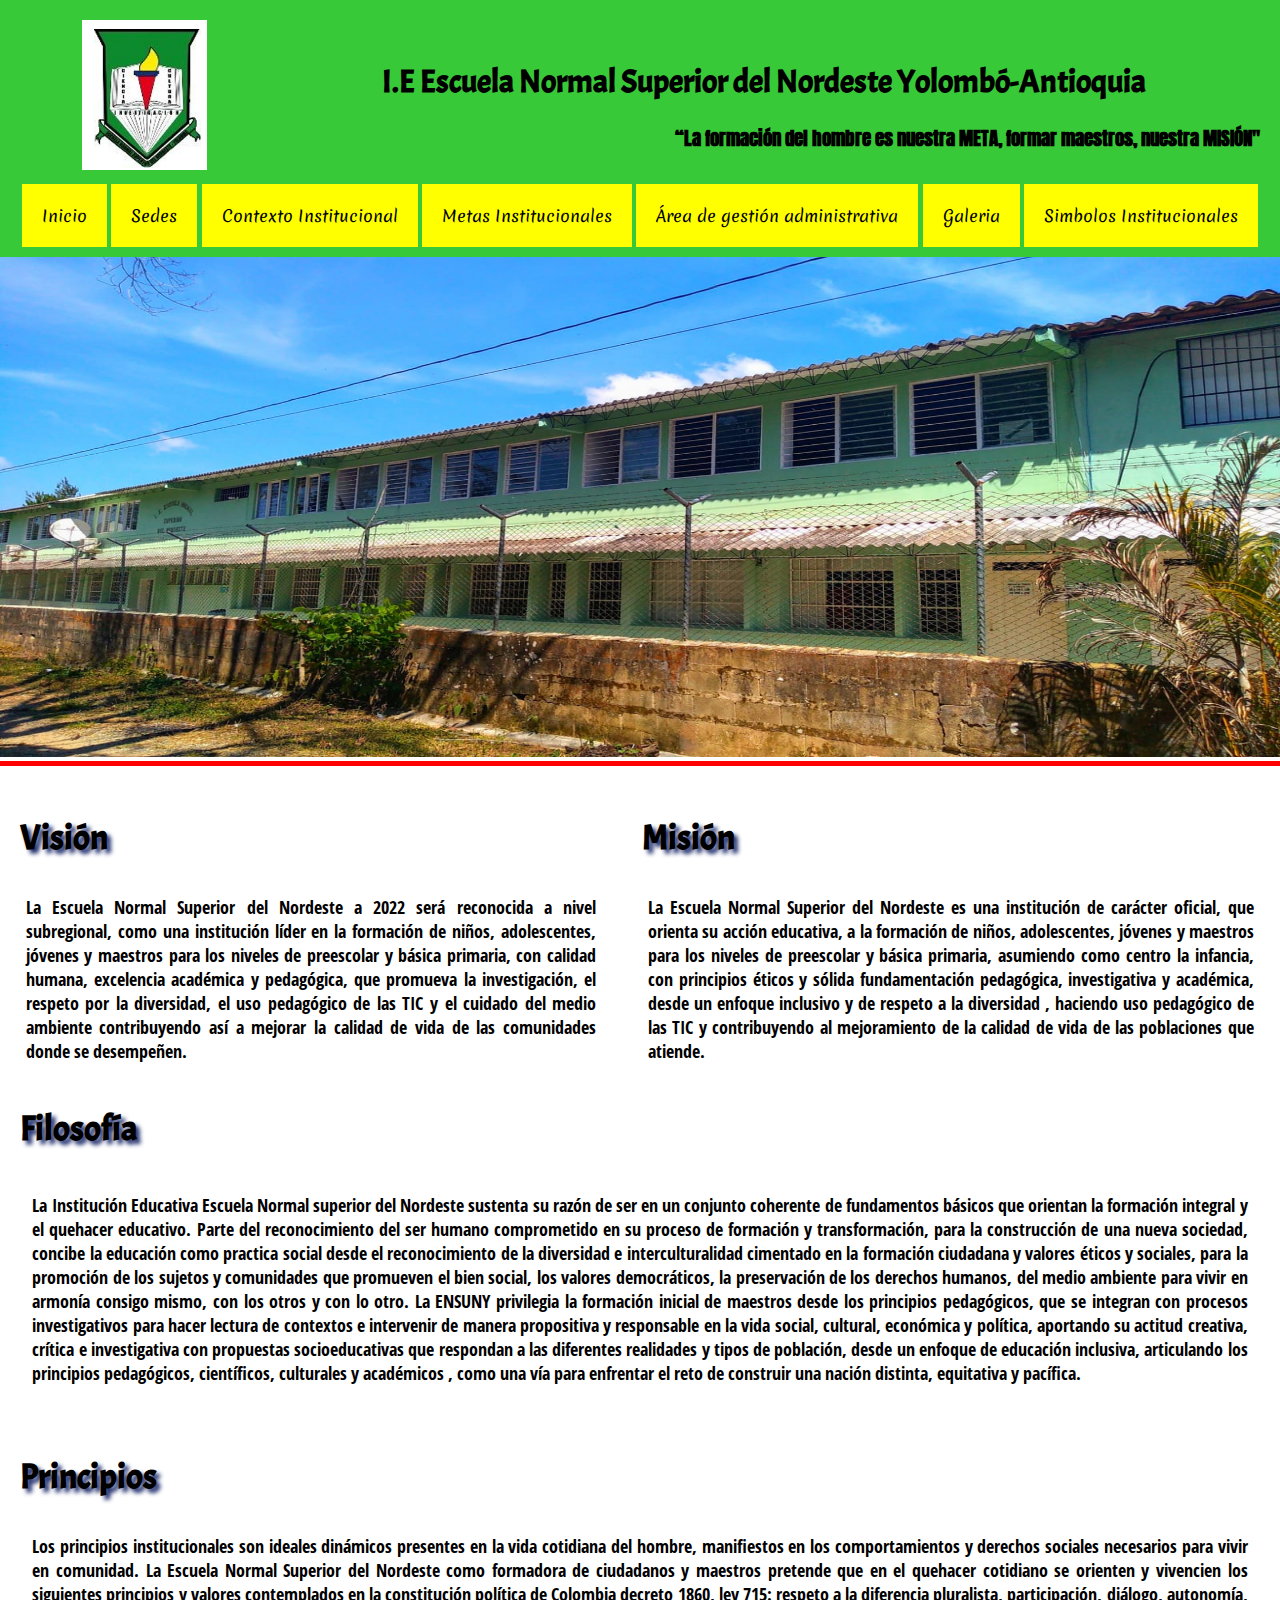
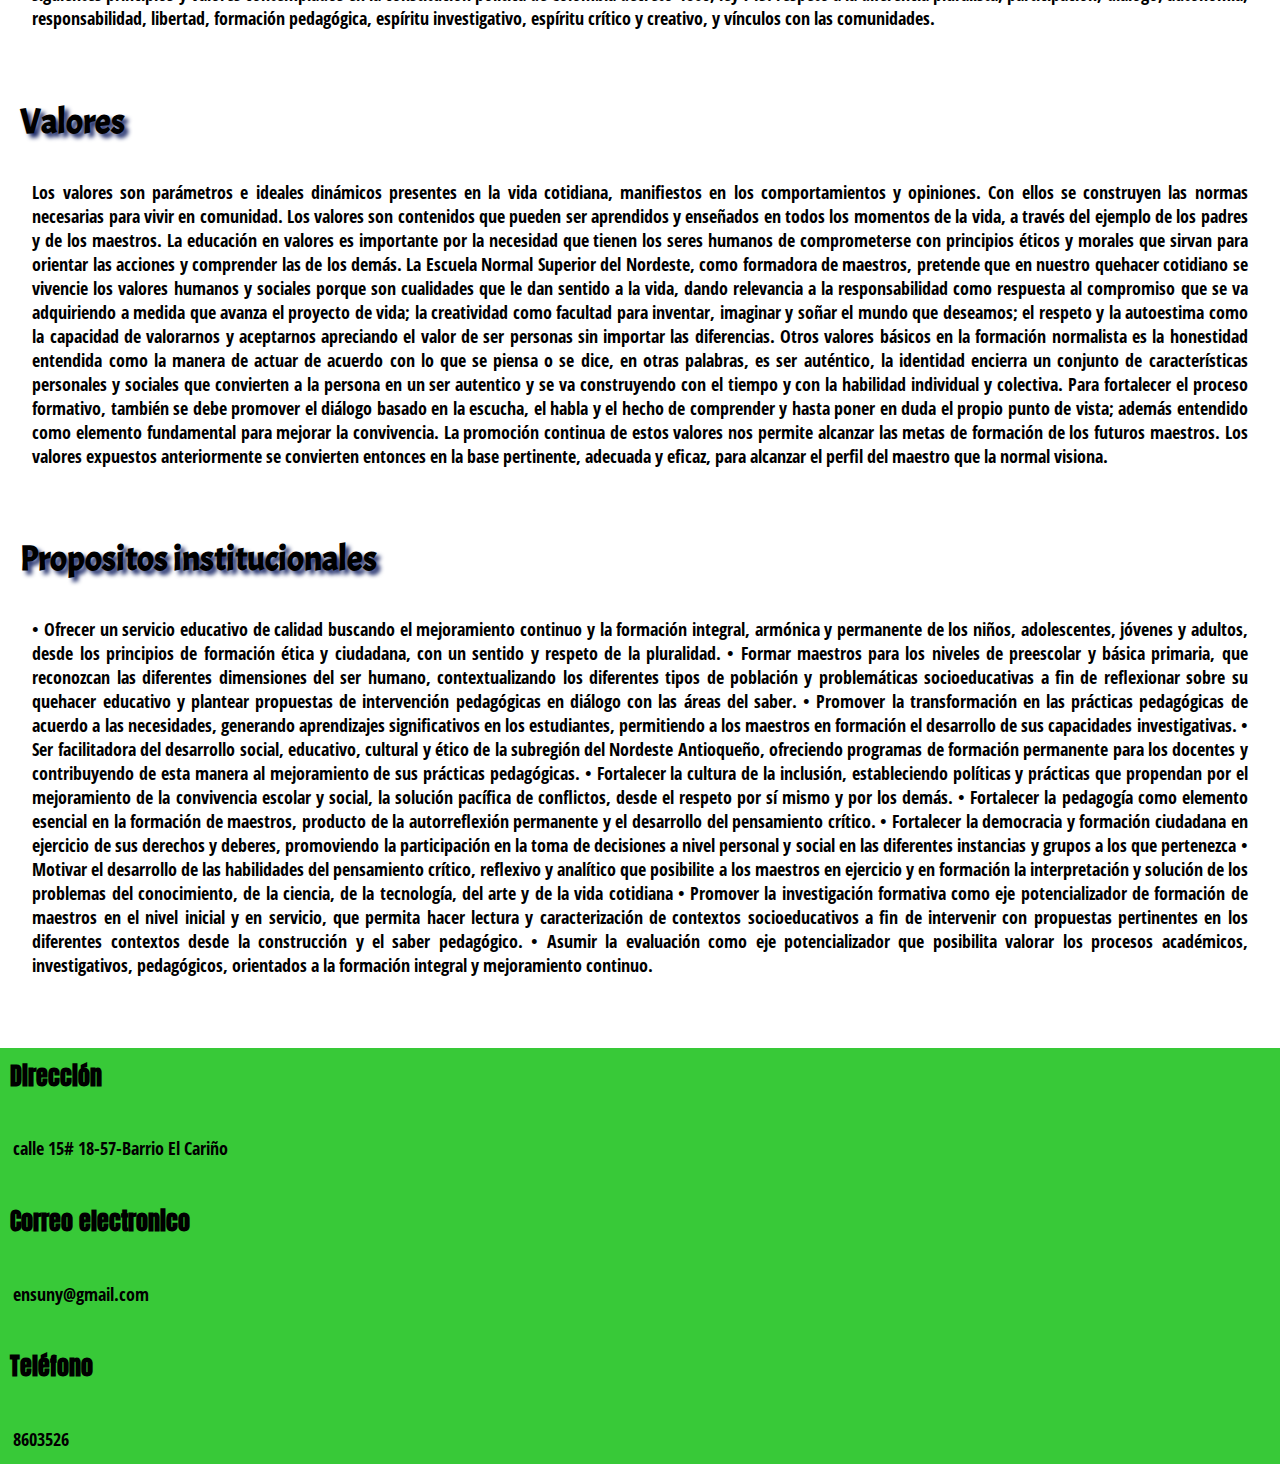
<file: index.html>
<!DOCTYPE html>
<html lang="es">
<head>
    <meta charset="UTF-8">
    <meta http-equiv="X-UA-Compatible" content="IE=edge">
    <meta name="viewport" content="width=device-width, initial-scale=1.0">
    <link rel="stylesheet" type="text/css" href="css/style.css">
    <title>Bienvenidos...</title>
</head>
<body>
    <header>
        <div class="grid-container-header">
            <div class="divLogo">
                <img class="Logo"src="img/Logo ENSUNY.PNG" alt="">
            </div>
            <div class="texto">
                <h1>I.E Escuela Normal Superior del Nordeste Yolombó-Antioquia</h1>
                <h3>“La formación del hombre es nuestra META, formar maestros, nuestra MISIÓN"</h3>
            </div>
        </div>
        <nav class="nav">
            <li>         
                <a class="" href="index.html">Inicio</a>
            </li>
            <li>
                <a class="" href="Sedes.html">Sedes</a>
            </li>
            <li>
                <a class="" href="Contexto institucional.html">Contexto Institucional</a>
            </li>
            <li>
                <a class="" href="Metas institucionales.html">Metas Institucionales</a>
                <ul>
                    <li>
                        <a href="Metas institucionales.html#seccion-academica">Académica</a>
                    </li>
                    <li>
                        <a href="Metas institucionales.html#seccion-directiva">Directiva</a>
                    </li>
                    <li>
                        <a href="Metas institucionales.html#seccion-financiera">Financiera</a>
                    </li>
                    <li>
                        <a href="Metas institucionales.html#seccion-comunidad">Comunidad</a>
                    </li>
                </ul>
            </li>
            <li>
                <a class="" href="Área de gestión administrativa.html">Área de gestión administrativa</a>
            </li>
            <li> 
                <a class="" href="Galeria.html">Galeria</a>
            </li>
            <!-- <li> 
                <a class="" href="Manual de convivencia.html">Manual de convivencia</a>
            </li> -->
            <li>  
                <a class="" href="Simbolos institucionales.html">Simbolos Institucionales</a>
            </li>
            <!-- <li> 
                <a class="" href="Contacto.html">Contacto</a>
            </li> -->
        </nav>
    </header>
    <main>
        <div class="imgensuny">
            <img class="foto" src="img/ENSUNY.jpg" alt="">
        </div>
        <div class="contenedor">
            <div class="hijo">
                <h2 class="titulosmain">Visión</h2>
                <p> La Escuela Normal Superior del Nordeste a 2022 será reconocida a nivel subregional, como una institución líder en la formación de niños, adolescentes, jóvenes   y maestros para los niveles de preescolar y básica primaria, con calidad humana, excelencia académica y pedagógica, que promueva la investigación, el respeto por la diversidad, el uso pedagógico de las TIC y el cuidado del medio ambiente contribuyendo así a mejorar la calidad de vida de las comunidades donde se desempeñen. </p>
            </div>
            <div class="hijo">
                <h2 class="titulosmain" >Misión</h2>
                <p>La Escuela Normal Superior del Nordeste es  una institución de carácter oficial, que orienta su acción educativa, a la formación de niños,  adolescentes, jóvenes y maestros para los niveles de preescolar y básica primaria, asumiendo como centro la infancia,  con  principios éticos y sólida fundamentación pedagógica, investigativa y académica, desde un enfoque inclusivo y de respeto a la diversidad , haciendo  uso pedagógico de las TIC y contribuyendo al mejoramiento de la calidad de vida de las poblaciones que atiende.</p>
            </div>
            
        </div>
        <div class="divTexto">
            <h2 class="titulosmain">Filosofía</h2> 
            <p>La Institución Educativa Escuela Normal superior del Nordeste sustenta su razón de ser en un conjunto coherente de fundamentos básicos que orientan la formación integral y el quehacer educativo.
                Parte del reconocimiento del ser humano comprometido en su proceso de formación y  transformación, para la construcción de una nueva sociedad, concibe la educación como practica social desde el reconocimiento de la diversidad e interculturalidad  cimentado en la formación ciudadana y valores éticos y sociales, para la promoción de  los sujetos y comunidades que promueven el bien social,  los valores democráticos, la preservación de los derechos humanos, del medio ambiente para vivir en armonía consigo mismo, con los otros y con lo otro.
                La ENSUNY privilegia la formación inicial de maestros desde los principios pedagógicos, que se integran con procesos investigativos para hacer lectura de contextos e intervenir de manera propositiva  y responsable en la vida social, cultural, económica y política, aportando su actitud creativa, crítica e investigativa con propuestas socioeducativas que respondan a las diferentes realidades y tipos de población, desde un enfoque de educación inclusiva, articulando  los principios pedagógicos, científicos, culturales y académicos , como una vía para enfrentar el reto de construir una nación distinta, equitativa y pacífica.
            </p>
        </div>
        <div class="divTexto">
            <h1 class="titulosmain"> Principios</h1>
            <p> Los principios institucionales son ideales dinámicos presentes en la vida cotidiana del hombre, manifiestos en los comportamientos y derechos sociales necesarios para vivir en comunidad.
                La Escuela Normal Superior del Nordeste como formadora de ciudadanos y maestros pretende que en el quehacer cotidiano se orienten y vivencien los siguientes principios y valores contemplados en la constitución política de Colombia decreto 1860, ley 715: respeto a la diferencia pluralista, participación, diálogo, autonomía, responsabilidad, libertad, formación pedagógica, espíritu investigativo, espíritu crítico y creativo, y vínculos con las comunidades. 
            </p>
        </div>
           <!-- <h2 class="subtitulosmain">Respecto a la diversidad</h2>
           <h2 class="subtitulosmain">Participación</h2>
           <h2 class="subtitulosmain">El diálogo </h2>
           <h2 class="subtitulosmain">La autonomía</h2>
           <h2 class="subtitulosmain">Responsabilidad </h2>
           <h2 class="subtitulosmain">Libertad </h2>
           <h2 class="subtitulosmain">La educabilidad </h2>
           <h2 class="subtitulosmain">La enseñabilidad </h2>
           <h2 class="subtitulosmain">La pedagogía</h2>
           <h2 class="subtitulosmain">Los contextos. </h2> -->
        <div class="divTexto">
           <h1 class="titulosmain">Valores</h1>
            <p>Los valores son parámetros e ideales dinámicos presentes en la vida cotidiana, manifiestos en los comportamientos y opiniones. Con ellos se construyen las normas necesarias para vivir en comunidad. Los valores son contenidos que pueden ser aprendidos y enseñados en todos los momentos de la vida, a través del ejemplo de los padres y de los maestros.
            La educación en valores es importante por la necesidad que tienen los seres humanos de comprometerse con principios éticos y morales  que sirvan para orientar las acciones y comprender las de los demás. La Escuela Normal Superior del Nordeste, como formadora de maestros, pretende que en nuestro quehacer cotidiano se vivencie los valores humanos y sociales porque son cualidades que le dan sentido a la vida, dando  relevancia a la responsabilidad como respuesta al compromiso que se va adquiriendo a medida que avanza el proyecto de vida; la creatividad  como facultad para inventar, imaginar y soñar el mundo que deseamos; el respeto y la autoestima como la capacidad de valorarnos y aceptarnos apreciando el valor de ser personas sin importar las diferencias. 
            Otros valores básicos en la formación normalista es la honestidad entendida como la manera de actuar de acuerdo con lo que se piensa o se dice, en otras palabras, es ser auténtico, la identidad encierra un conjunto de características personales y sociales que convierten a la persona en un ser autentico y se va construyendo con el tiempo y con la habilidad individual y colectiva.
            Para fortalecer el proceso formativo, también se debe promover el diálogo basado en la escucha, el habla y el hecho de comprender y hasta poner en duda el propio punto de vista; además entendido como elemento fundamental para mejorar la convivencia.
            La promoción continua de estos valores nos permite alcanzar las metas de formación de los futuros maestros. Los valores expuestos anteriormente se convierten entonces en la base pertinente, adecuada y eficaz, para alcanzar el perfil del maestro que la normal visiona.
            </p>
        </div>
        <div class="divTexto">
            <h1 class="titulosmain">Propositos institucionales</h1>
            <p>
                  •	Ofrecer un servicio educativo de calidad buscando el mejoramiento continuo y la formación integral, armónica y permanente de los niños, adolescentes, jóvenes y adultos, desde los principios de formación ética y ciudadana, con un sentido y respeto de la pluralidad.
                  •	 Formar maestros para los niveles de preescolar y básica primaria, que reconozcan las diferentes dimensiones del ser humano, contextualizando los diferentes tipos de población y problemáticas socioeducativas a fin de reflexionar sobre su quehacer educativo y plantear propuestas de intervención pedagógicas en diálogo con las áreas del saber.
                  •	Promover la transformación en las prácticas pedagógicas de acuerdo a las necesidades, generando aprendizajes significativos en los estudiantes, permitiendo a los maestros en formación el desarrollo de sus capacidades investigativas.
                  •	Ser facilitadora del desarrollo social, educativo, cultural y ético de la subregión del Nordeste Antioqueño, ofreciendo programas de formación permanente para los docentes y contribuyendo de esta manera al mejoramiento de sus prácticas pedagógicas.  
                  •	Fortalecer la cultura de la inclusión, estableciendo políticas y prácticas que propendan por el mejoramiento de la convivencia escolar y social, la solución pacífica de conflictos, desde el respeto por sí mismo y por los demás.
                  •	Fortalecer la pedagogía como elemento esencial en la formación de maestros, producto de la autorreflexión permanente y el desarrollo del pensamiento crítico.
                  •	Fortalecer la democracia y formación ciudadana en ejercicio de sus derechos y deberes, promoviendo la participación en la toma de decisiones a nivel   personal y social en las diferentes instancias y grupos a los que pertenezca
                  •	Motivar el desarrollo de las habilidades del pensamiento crítico, reflexivo y analítico que posibilite a los maestros en ejercicio y en formación la interpretación y solución de los problemas del conocimiento, de la ciencia, de la tecnología, del arte y de la vida cotidiana 
                  •	Promover la investigación formativa como eje potencializador de formación de maestros en el nivel inicial y en servicio, que permita hacer lectura y caracterización de contextos socioeducativos a fin de intervenir con propuestas pertinentes en los diferentes contextos desde la construcción y el saber pedagógico.
                  •	Asumir la evaluación como eje potencializador que posibilita valorar los procesos académicos, investigativos, pedagógicos, orientados a la formación integral y mejoramiento continuo.
            </p>
        </div>
    </main>
    <footer>
        <div class="footer">
        <h2 class="h2footer">Dirección</h2>
          <p class="pfooter" >calle 15# 18-57-Barrio El Cariño </p>  
        <h2 class="h2footer">Correo electronico</h2>
          <p class="pfooter">ensuny@gmail.com</p>
        <h2 class="h2footer">Teléfono</h2>
          <p class="pfooter">8603526</p>
        </div>
       
    </footer>


</body>
</html>
</file>
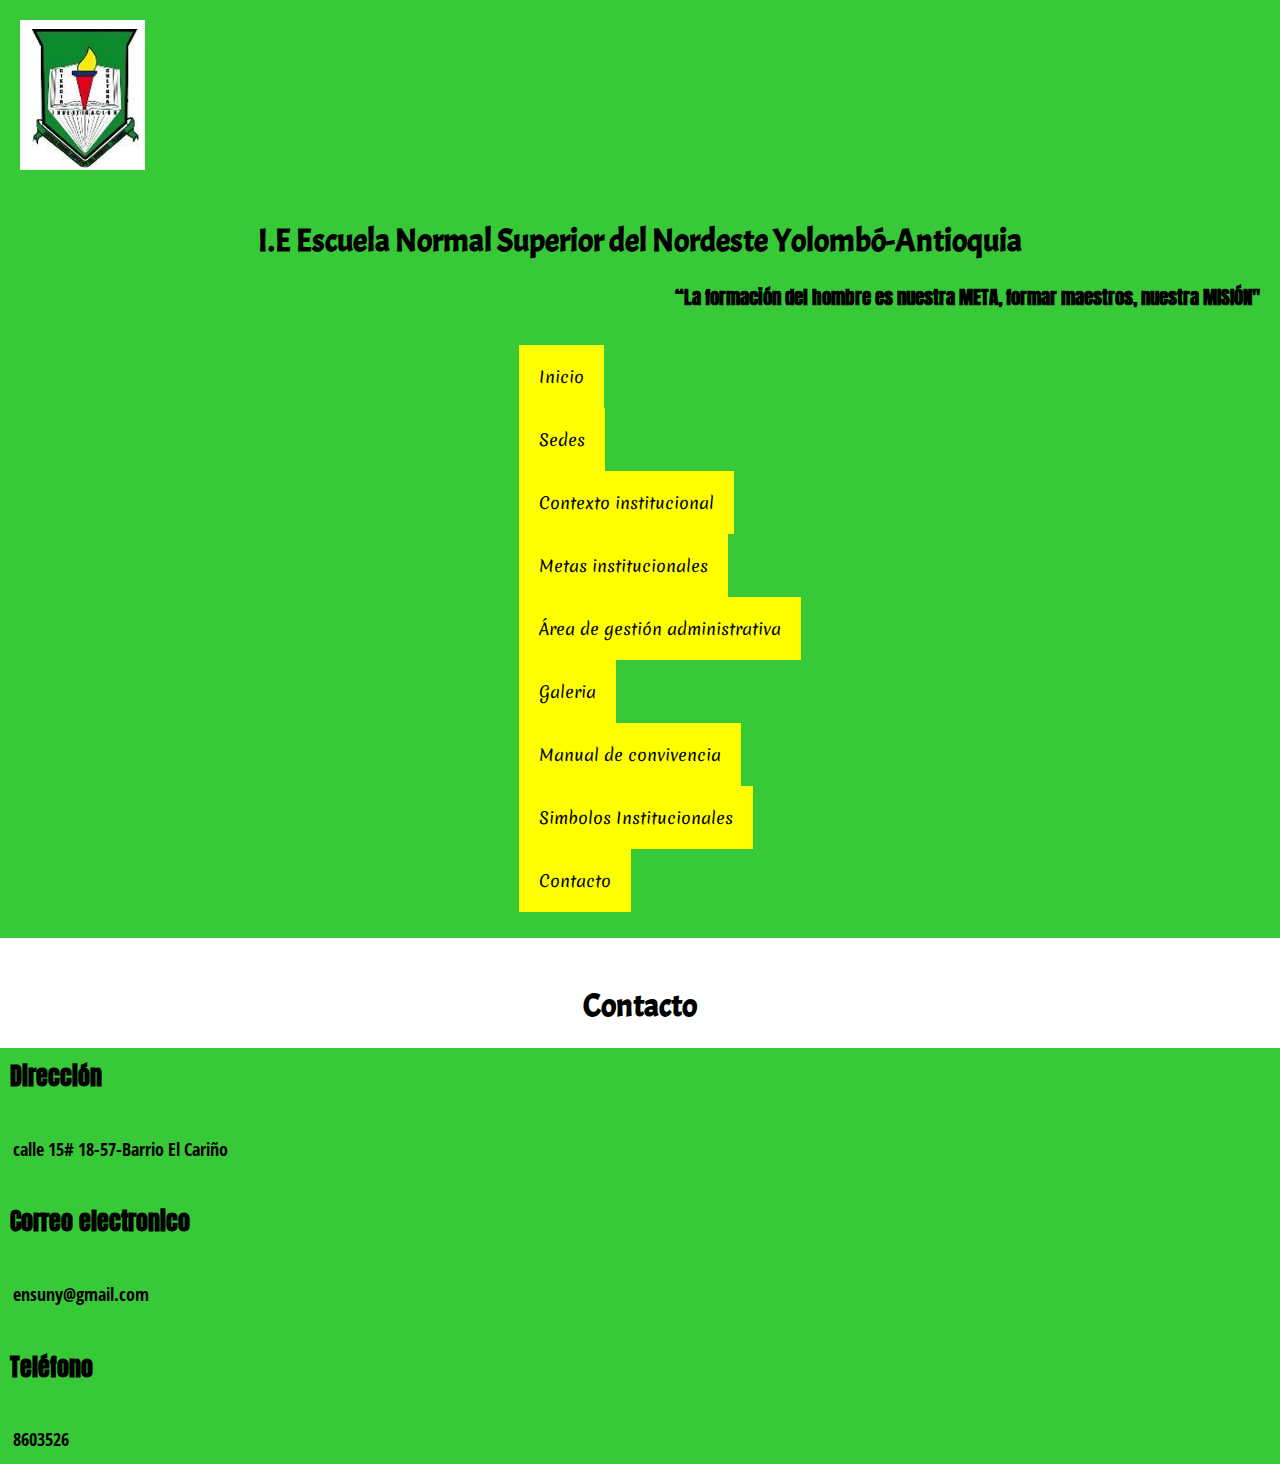
<file: Contacto.html>
<!DOCTYPE html>
<html lang="es">
<head>
    <meta charset="UTF-8">
    <meta http-equiv="X-UA-Compatible" content="IE=edge">
    <meta name="viewport" content="width=device-width, initial-scale=1.0">
    <link rel="stylesheet" type="text/css" href="css/style.css">
    <title>Reto 2</title>
</head>
<body>
    <header>
        <div class="divLogo">
            <img class="Logo"src="img/Logo ENSUNY.PNG" alt="">
        </div>
        <div class="texto">
            <h1>I.E Escuela Normal Superior del Nordeste Yolombó-Antioquia</h1>
            <h3>“La formación del hombre es nuestra META, formar maestros, nuestra MISIÓN"</h3>
        </div>
        <nav class="nav">
            <ul>   
                <li>         
                    <a class="" href="index.html">Inicio</a>
                </li>
                <li>
                    <a class="" href="Sedes.html">Sedes</a>
                </li>
                <li>
                    <a class="" href="Contexto institucional.html">Contexto institucional</a>
                </li>
                <li>
                    <a class="" href="Metas institucionales.html">Metas institucionales</a>
                </li>
                <li>
                    <a class="" href="Área de gestión administrativa.html">Área de gestión administrativa</a>
                </li>
                <li> 
                    <a class="" href="Galeria.html">Galeria</a>
                </li>
                <li> 
                    <a class="" href="Manual de convivencia.html">Manual de convivencia</a>
                </li>
                <li>  
                    <a class="" href="Simbolos institucionales.html">Simbolos Institucionales</a>
                </li>
                <li> 
                    <a class="" href="Contacto.html">Contacto</a>
            </ul>
        </nav>
    </header>
    <main>
        <h1> Contacto</h1>
    </main>
    <footer>
        <div class="footer">
        <h2 class="h2footer">Dirección</h2>
          <p class="pfooter" >calle 15# 18-57-Barrio El Cariño </p>  
        <h2 class="h2footer">Correo electronico</h2>
          <p class="pfooter">ensuny@gmail.com</p>
        <h2 class="h2footer">Teléfono</h2>
          <p class="pfooter">8603526</p>
        </div>
       
    </footer>


</body>
</html>
</file>
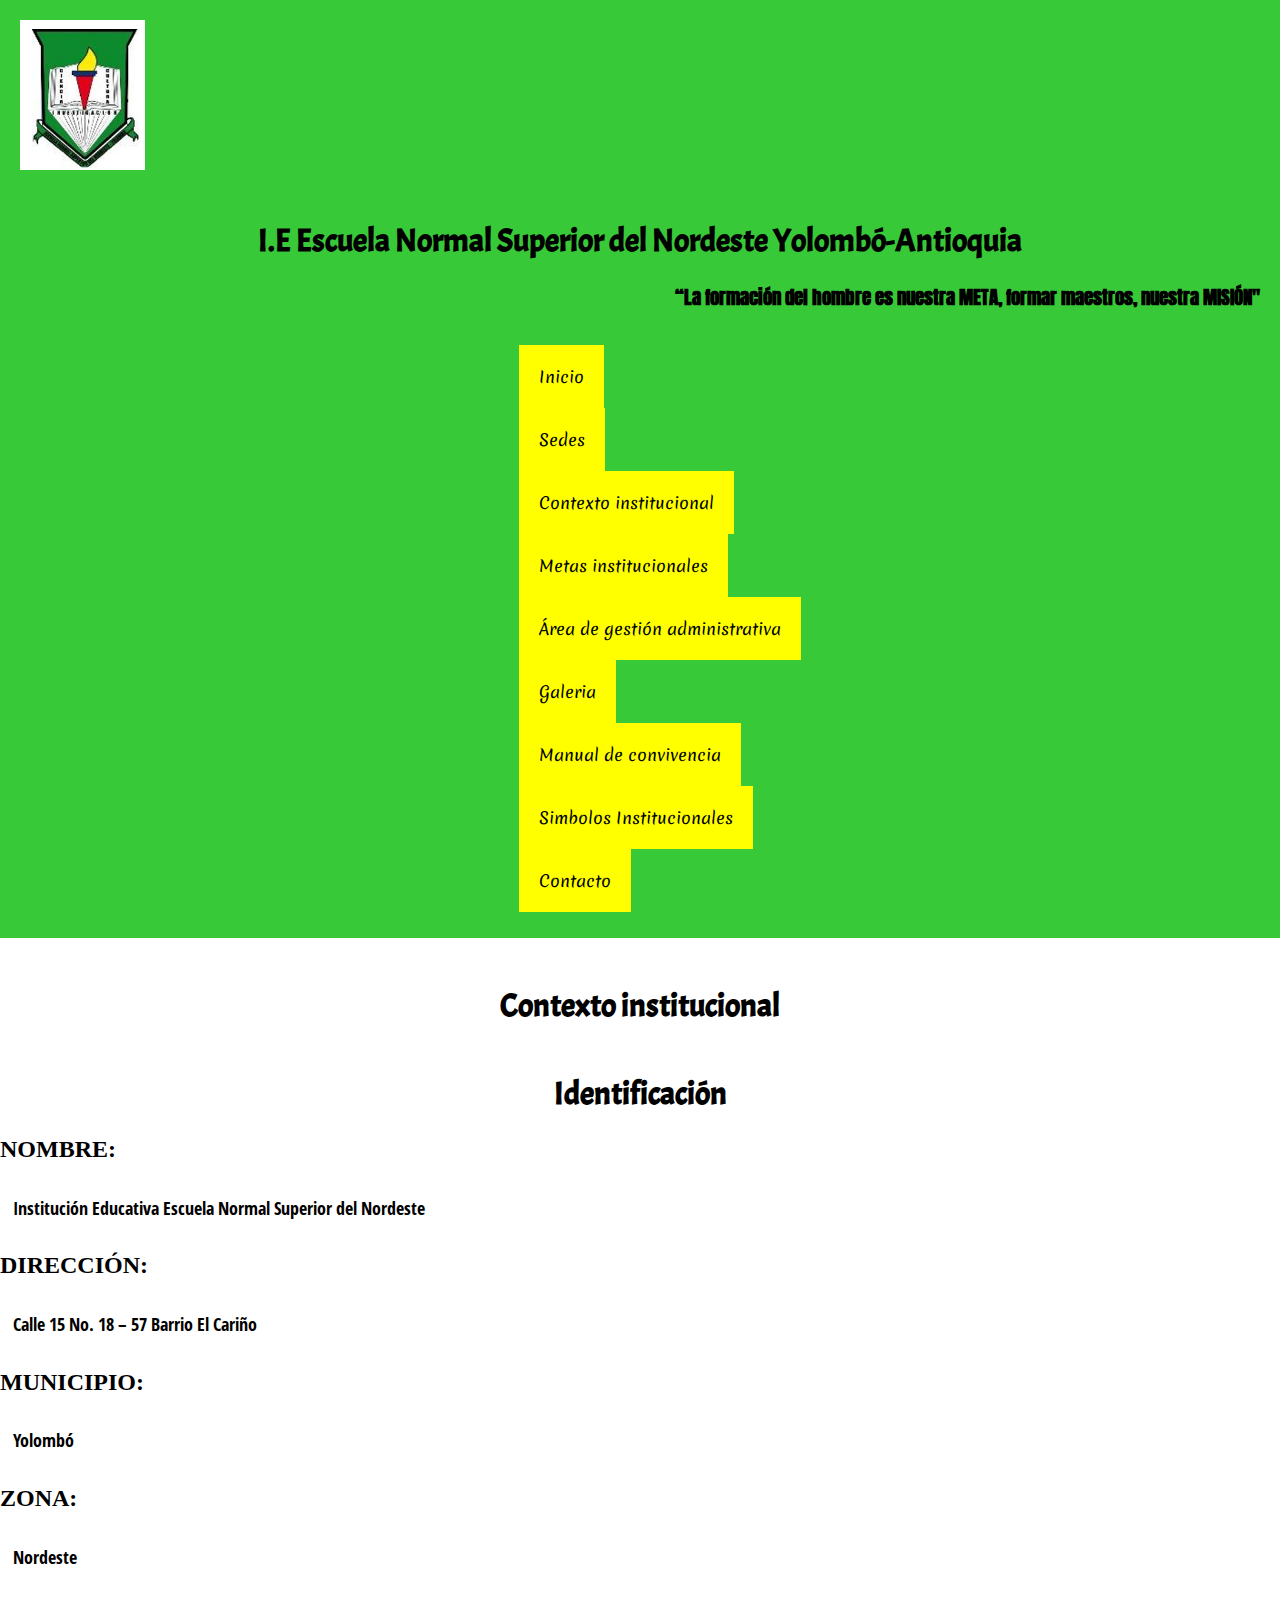
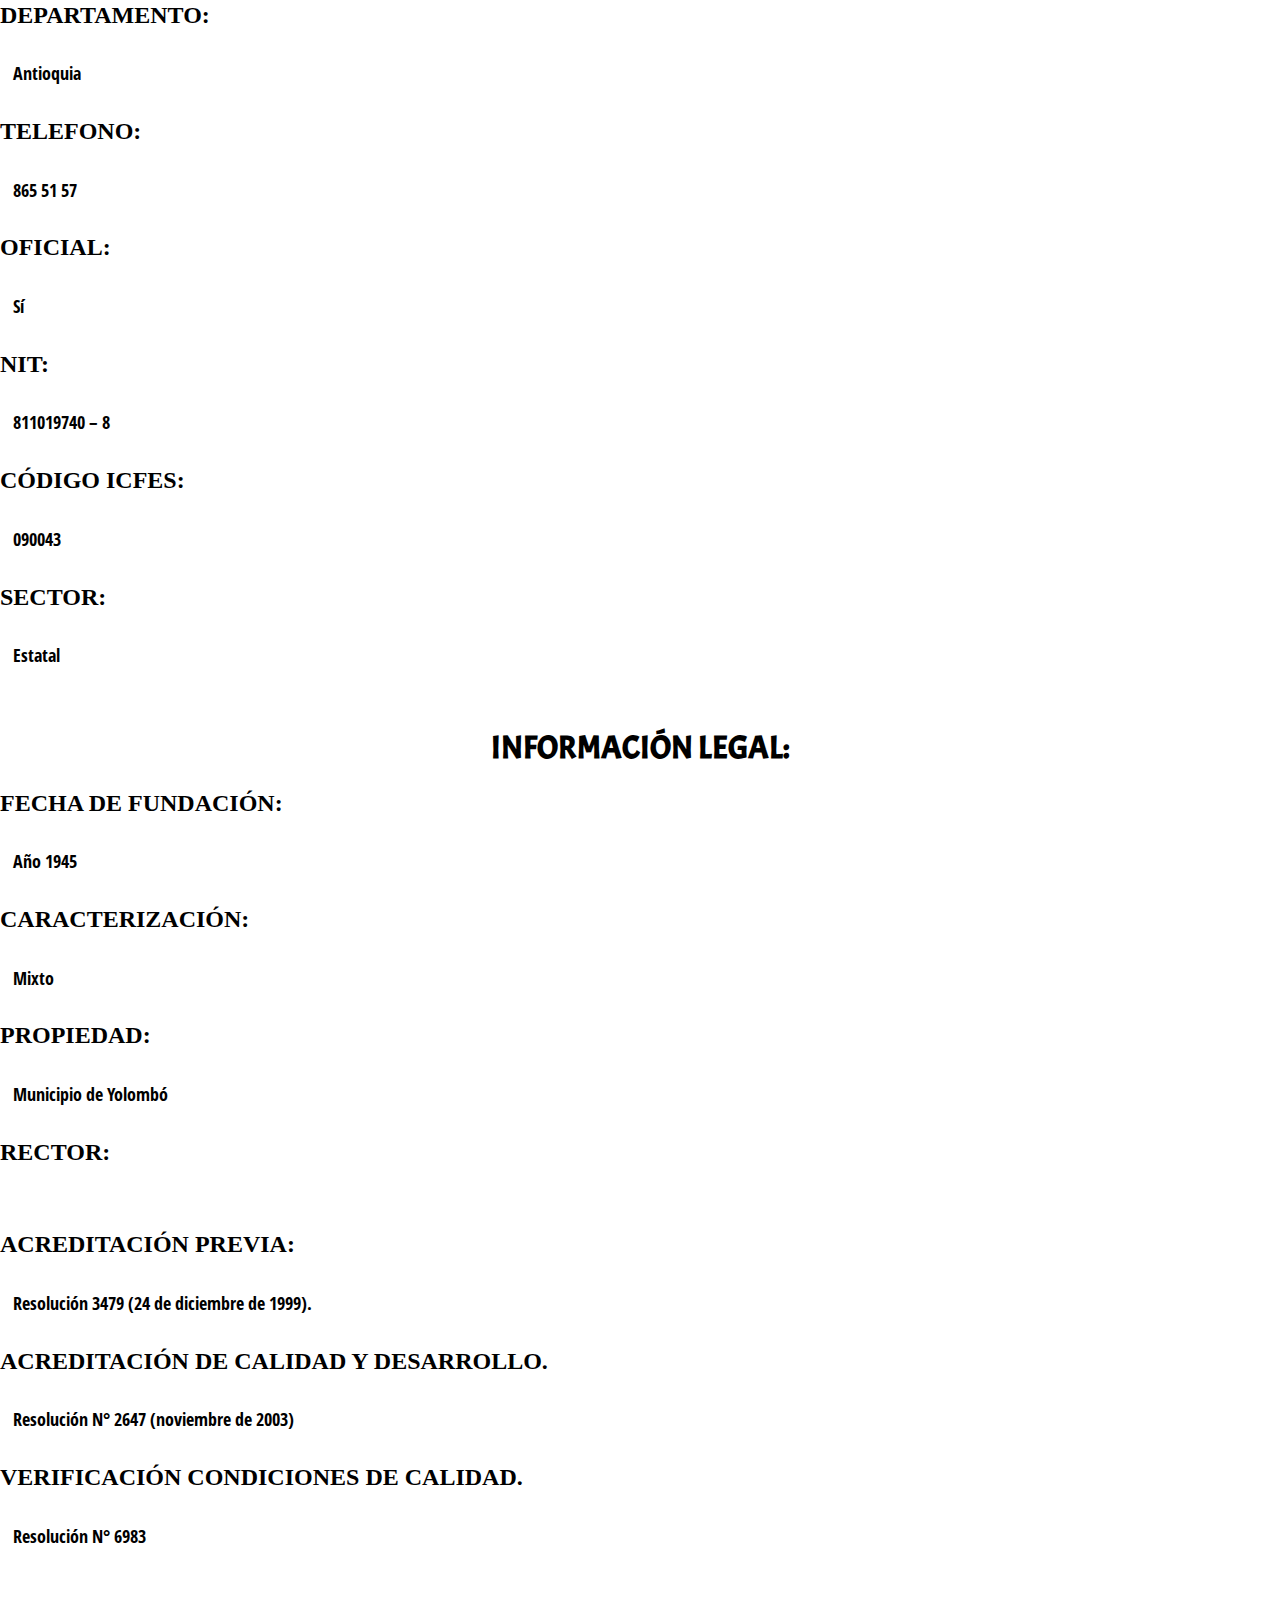
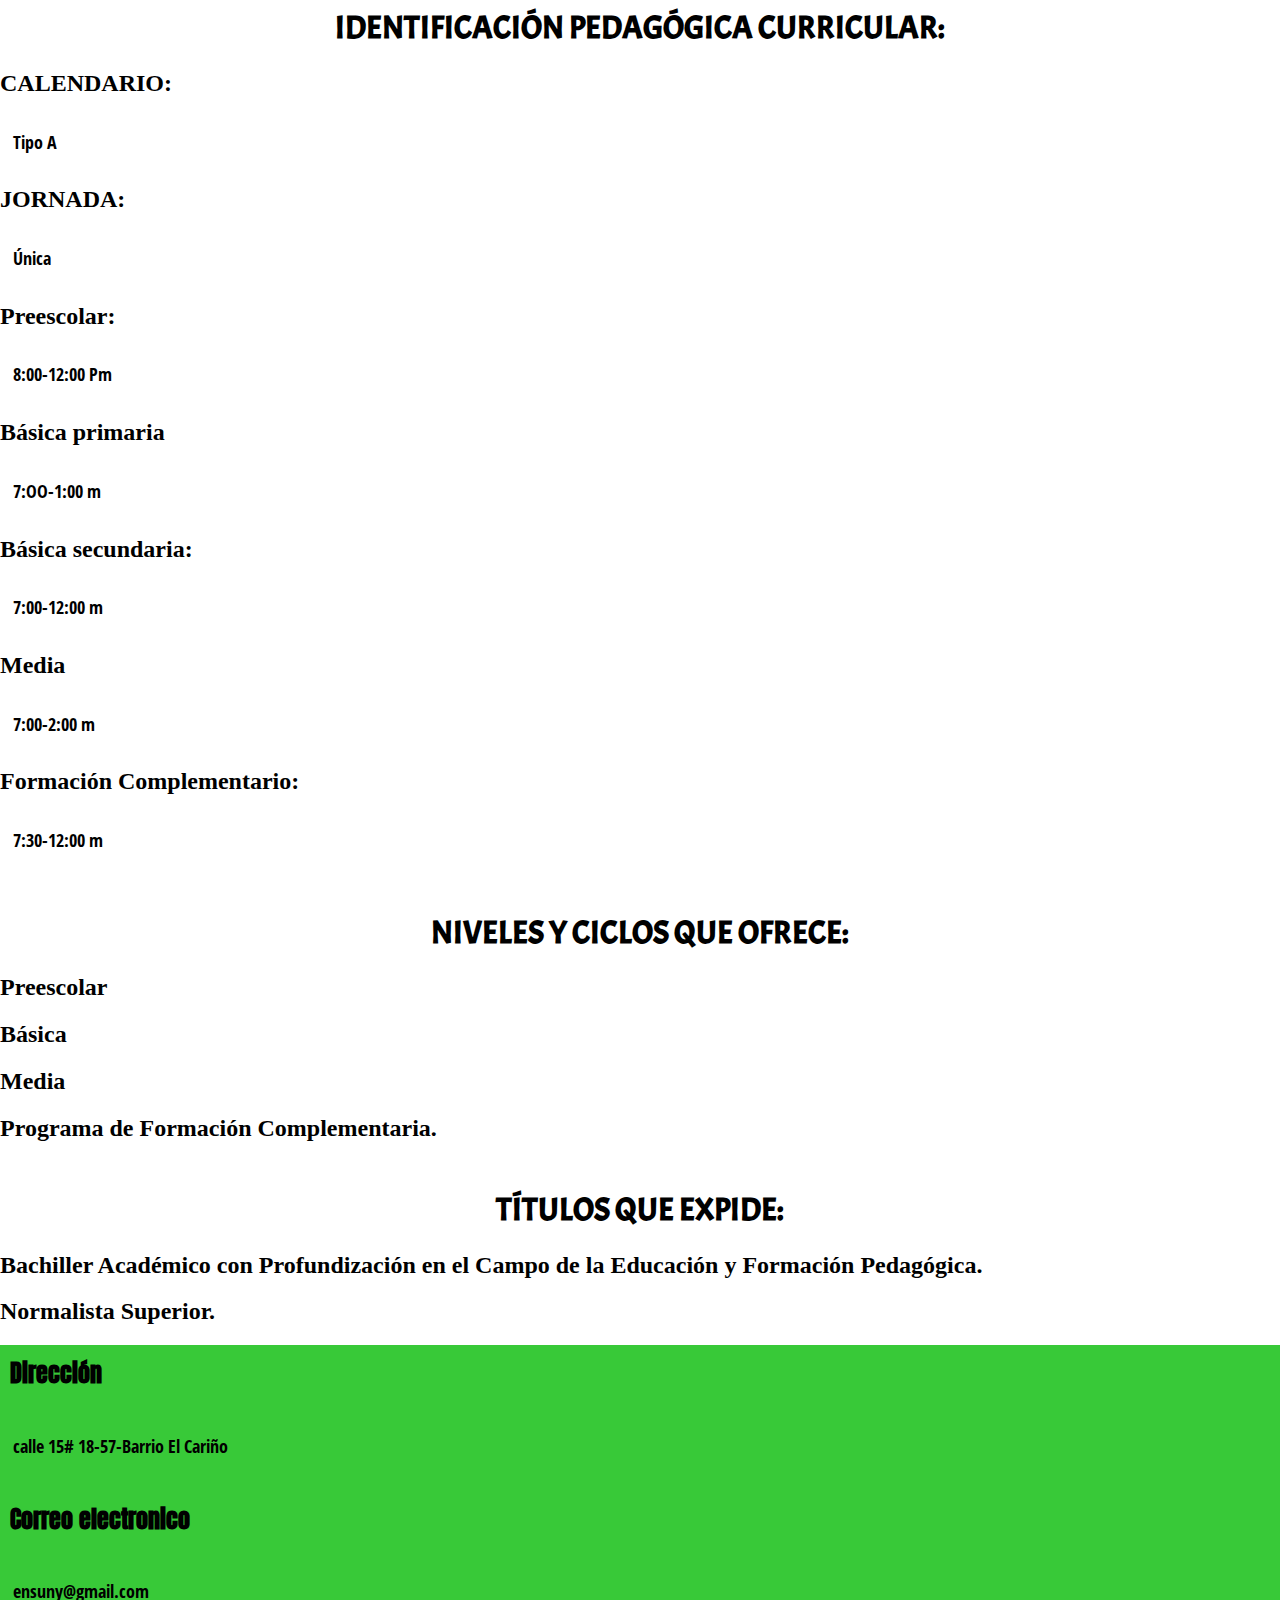
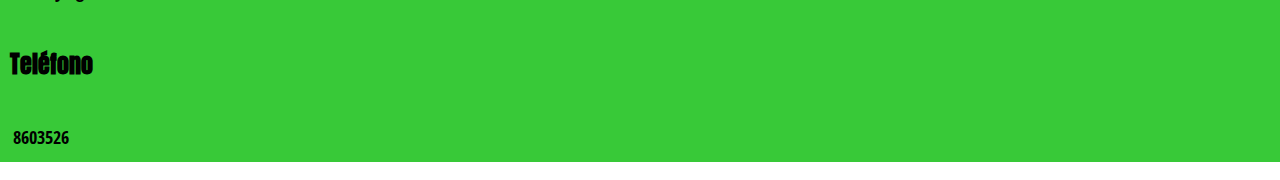
<file: Contexto institucional.html>
<!DOCTYPE html>
<html lang="es">
<head>
    <meta charset="UTF-8">
    <meta http-equiv="X-UA-Compatible" content="IE=edge">
    <meta name="viewport" content="width=device-width, initial-scale=1.0">
    <link rel="stylesheet" type="text/css" href="css/style.css">
    <title>Reto 2</title>
</head>
<body>
    <header>
        <div class="divLogo">
            <img class="Logo"src="img/Logo ENSUNY.PNG" alt="">
        </div>
        <div class="texto">
            <h1>I.E Escuela Normal Superior del Nordeste Yolombó-Antioquia</h1>
            <h3>“La formación del hombre es nuestra META, formar maestros, nuestra MISIÓN"</h3>
        </div>
        <nav class="nav">
            <ul>   
                <li>         
                    <a class="" href="index.html">Inicio</a>
                </li>
                <li>
                    <a class="" href="Sedes.html">Sedes</a>
                </li>
                <li>
                    <a class="" href="Contexto institucional.html">Contexto institucional</a>
                </li>
                <li>
                    <a class="" href="Metas institucionales.html">Metas institucionales</a>
                </li>
                <li>
                    <a class="" href="Área de gestión administrativa.html">Área de gestión administrativa</a>
                </li>
                <li> 
                    <a class="" href="Galeria.html">Galeria</a>
                </li>
                <li> 
                    <a class="" href="Manual de convivencia.html">Manual de convivencia</a>
                </li>
                <li>  
                    <a class="" href="Simbolos institucionales.html">Simbolos Institucionales</a>
                </li>
                <li> 
                    <a class="" href="Contacto.html">Contacto</a>
            </ul>
        </nav>
    </header>
    <main>
        <h1> Contexto institucional</h1>
        <h1> Identificación</h1>
        <h2>NOMBRE:</h2> 
        <p>Institución Educativa Escuela Normal Superior del Nordeste</p>
        <h2>DIRECCIÓN:</h2> 
        <p>Calle 15 No. 18 – 57 Barrio El Cariño </p>
        <h2>MUNICIPIO:</h2> 
        <p>Yolombó</p>
        <h2>ZONA:</h2> 
        <p>Nordeste </p>
        <h2>DEPARTAMENTO:</h2>  
        <p>Antioquia</p>
        <h2>TELEFONO:</h2> 
         <p>865 51 57</p>
        <h2>OFICIAL: </h2> 
        <p>Sí </p>
        <h2>NIT:</h2> 
        <p>811019740 – 8</p>
        <h2>CÓDIGO ICFES:</h2> 
        <p>090043</p>
        <h2>SECTOR:</h2> 
        <p>Estatal</p>

        <h1>INFORMACIÓN LEGAL: </h1>
        <h2>FECHA DE FUNDACIÓN:</h2>
        <p>Año 1945</p>
        <h2>CARACTERIZACIÓN:</h2>
        <p>Mixto</p>
        <h2>PROPIEDAD:</h2>
        <p>Municipio de Yolombó</p>
        <h2>RECTOR:</h2>
        <p></p>
        <h2>ACREDITACIÓN PREVIA:</h2>
        <p>Resolución 3479 (24 de diciembre de 1999).</p>
        <h2>ACREDITACIÓN DE CALIDAD Y DESARROLLO. </h2>
        <p>Resolución N° 2647 (noviembre de 2003)</p>
        <h2>VERIFICACIÓN CONDICIONES DE CALIDAD.</h2>
        <p>Resolución N° 6983 </p>

        <h1> IDENTIFICACIÓN PEDAGÓGICA CURRICULAR:</h1>
        <h2>CALENDARIO:</h2>
        <p>Tipo A</p>
        <h2>JORNADA:</h2>
        <p>Única</p>
        <h2>Preescolar:</h2>
        <p>8:00-12:00 Pm</p>
        <h2>Básica primaria </h2>
        <p>7:OO-1:00 m</p>
        <h2>Básica secundaria:</h2>
        <p>7:00-12:00 m</p>
        <h2>Media </h2>
        <p>7:00-2:00 m</p>
        <h2>Formación Complementario:</h2>
        <p>7:30-12:00 m</p>
              
        <h1>NIVELES Y CICLOS QUE OFRECE:</h1>
        <h2>Preescolar</h2>
        <h2>Básica </h2>
        <h2>Media </h2>
        <h2>Programa de Formación Complementaria.</h2>

        <h1>TÍTULOS QUE EXPIDE: </h1>
        <h2>Bachiller Académico con Profundización en el Campo de la Educación y Formación Pedagógica.</h2>
        <h2>Normalista Superior.</h2>
      
     </main>
    <footer>
        <div class="footer">
        <h2 class="h2footer">Dirección</h2>
          <p class="pfooter" >calle 15# 18-57-Barrio El Cariño </p>  
        <h2 class="h2footer">Correo electronico</h2>
          <p class="pfooter">ensuny@gmail.com</p>
        <h2 class="h2footer">Teléfono</h2>
          <p class="pfooter">8603526</p>
        </div>
       
    </footer>


</body>
</html>
</file>
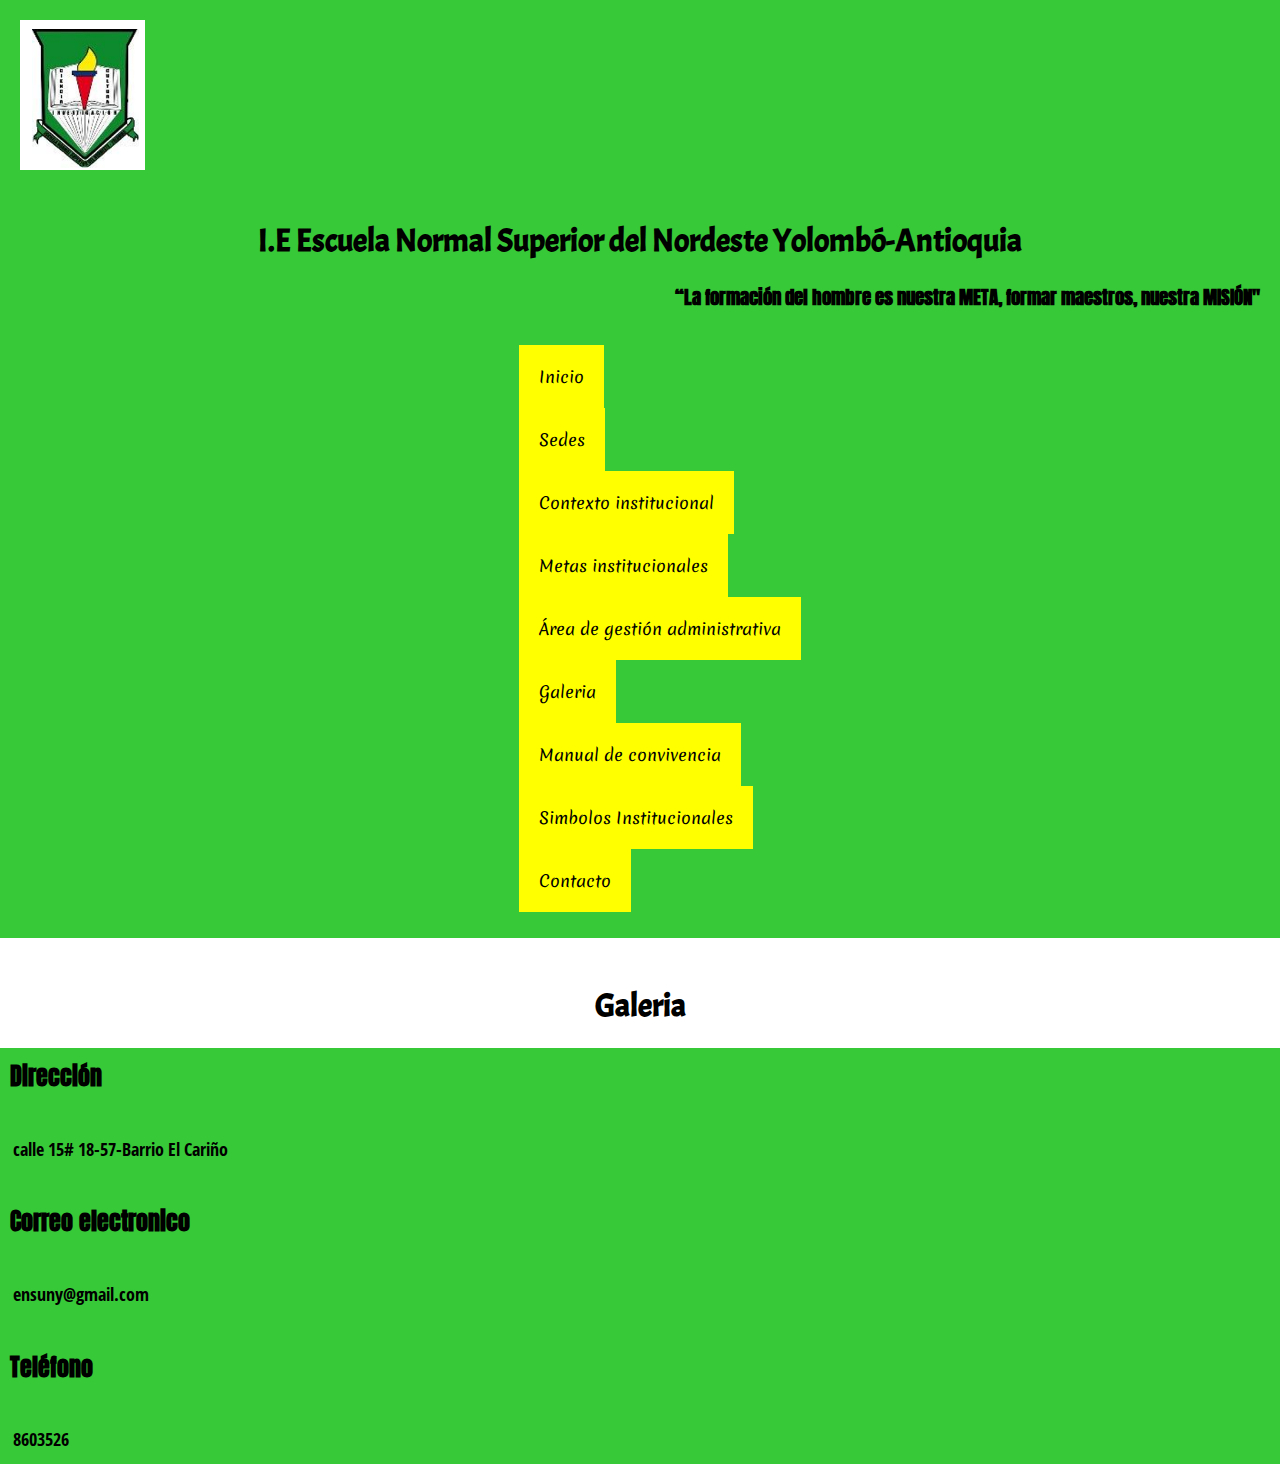
<file: Galeria.html>
<!DOCTYPE html>
<html lang="es">
<head>
    <meta charset="UTF-8">
    <meta http-equiv="X-UA-Compatible" content="IE=edge">
    <meta name="viewport" content="width=device-width, initial-scale=1.0">
    <link rel="stylesheet" type="text/css" href="css/style.css">
    <title>Reto 2</title>
</head>
<body>
    <header>
        <div class="divLogo">
            <img class="Logo"src="img/Logo ENSUNY.PNG" alt="">
        </div>
        <div class="texto">
            <h1>I.E Escuela Normal Superior del Nordeste Yolombó-Antioquia</h1>
            <h3>“La formación del hombre es nuestra META, formar maestros, nuestra MISIÓN"</h3>
        </div>
        <nav class="nav">
            <ul>   
                <li>         
                    <a class="" href="index.html">Inicio</a>
                </li>
                <li>
                    <a class="" href="Sedes.html">Sedes</a>
                </li>
                <li>
                    <a class="" href="Contexto institucional.html">Contexto institucional</a>
                </li>
                <li>
                    <a class="" href="Metas institucionales.html">Metas institucionales</a>
                </li>
                <li>
                    <a class="" href="Área de gestión administrativa.html">Área de gestión administrativa</a>
                </li>
                <li> 
                    <a class="" href="Galeria.html">Galeria</a>
                </li>
                <li> 
                    <a class="" href="Manual de convivencia.html">Manual de convivencia</a>
                </li>
                <li>  
                    <a class="" href="Simbolos institucionales.html">Simbolos Institucionales</a>
                </li>
                <li> 
                    <a class="" href="Contacto.html">Contacto</a>
            </ul>
        </nav>
    </header>
    <main>
        <h1> Galeria</h1>
    </main>
    <footer>
        <div class="footer">
        <h2 class="h2footer">Dirección</h2>
          <p class="pfooter" >calle 15# 18-57-Barrio El Cariño </p>  
        <h2 class="h2footer">Correo electronico</h2>
          <p class="pfooter">ensuny@gmail.com</p>
        <h2 class="h2footer">Teléfono</h2>
          <p class="pfooter">8603526</p>
        </div>
       
    </footer>


</body>
</html>
</file>
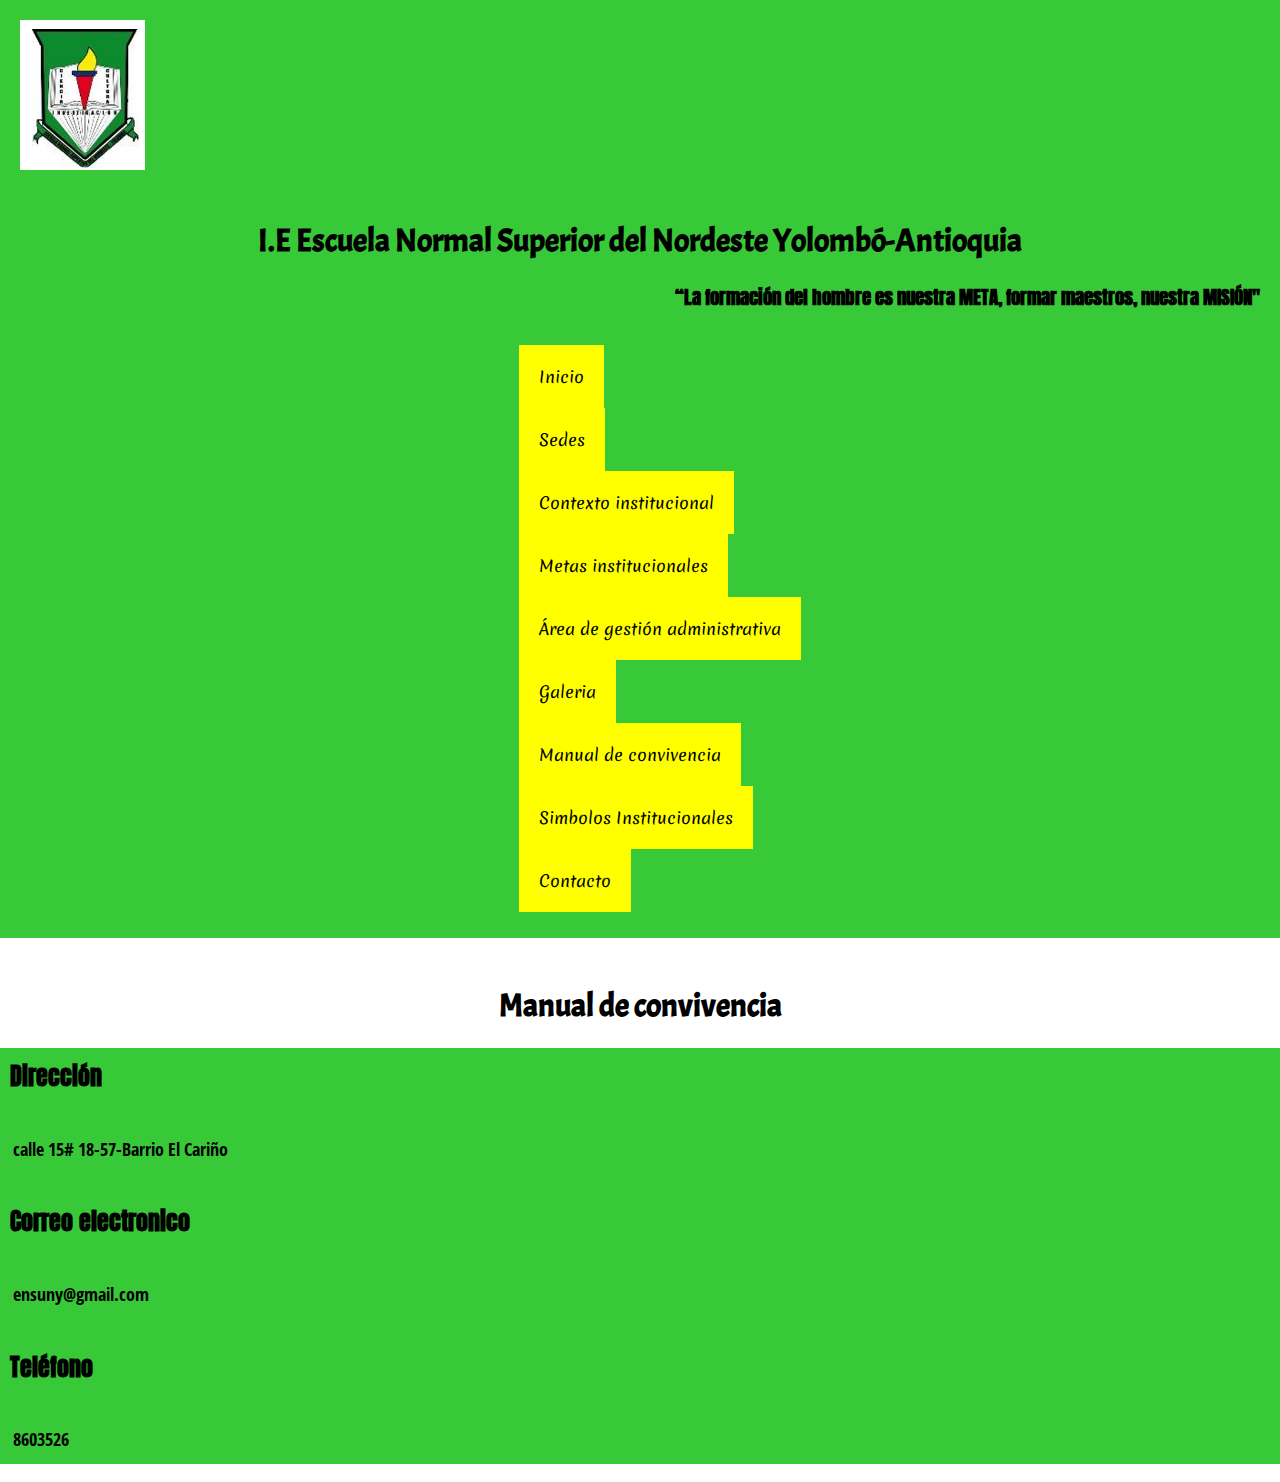
<file: Manual de convivencia.html>
<!DOCTYPE html>
<html lang="es">
<head>
    <meta charset="UTF-8">
    <meta http-equiv="X-UA-Compatible" content="IE=edge">
    <meta name="viewport" content="width=device-width, initial-scale=1.0">
    <link rel="stylesheet" type="text/css" href="css/style.css">
    <title>Reto 2</title>
</head>
<body>
    <header>
        <div class="divLogo">
            <img class="Logo"src="img/Logo ENSUNY.PNG" alt="">
        </div>
        <div class="texto">
            <h1>I.E Escuela Normal Superior del Nordeste Yolombó-Antioquia</h1>
            <h3>“La formación del hombre es nuestra META, formar maestros, nuestra MISIÓN"</h3>
        </div>
        <nav class="nav">
            <ul>   
                <li>         
                    <a class="" href="index.html">Inicio</a>
                </li>
                <li>
                    <a class="" href="Sedes.html">Sedes</a>
                </li>
                <li>
                    <a class="" href="Contexto institucional.html">Contexto institucional</a>
                </li>
                <li>
                    <a class="" href="Metas institucionales.html">Metas institucionales</a>
                </li>
                <li>
                    <a class="" href="Área de gestión administrativa.html">Área de gestión administrativa</a>
                </li>
                <li> 
                    <a class="" href="Galeria.html">Galeria</a>
                </li>
                <li> 
                    <a class="" href="Manual de convivencia.html">Manual de convivencia</a>
                </li>
                <li>  
                    <a class="" href="Simbolos institucionales.html">Simbolos Institucionales</a>
                </li>
                <li> 
                    <a class="" href="Contacto.html">Contacto</a>
            </ul>
        </nav>
    </header>
    <main>
        <h1> Manual de convivencia</h1>
    </main>
    <footer>
        <div class="footer">
        <h2 class="h2footer">Dirección</h2>
          <p class="pfooter" >calle 15# 18-57-Barrio El Cariño </p>  
        <h2 class="h2footer">Correo electronico</h2>
          <p class="pfooter">ensuny@gmail.com</p>
        <h2 class="h2footer">Teléfono</h2>
          <p class="pfooter">8603526</p>
        </div>
       
    </footer>


</body>
</html>
</file>
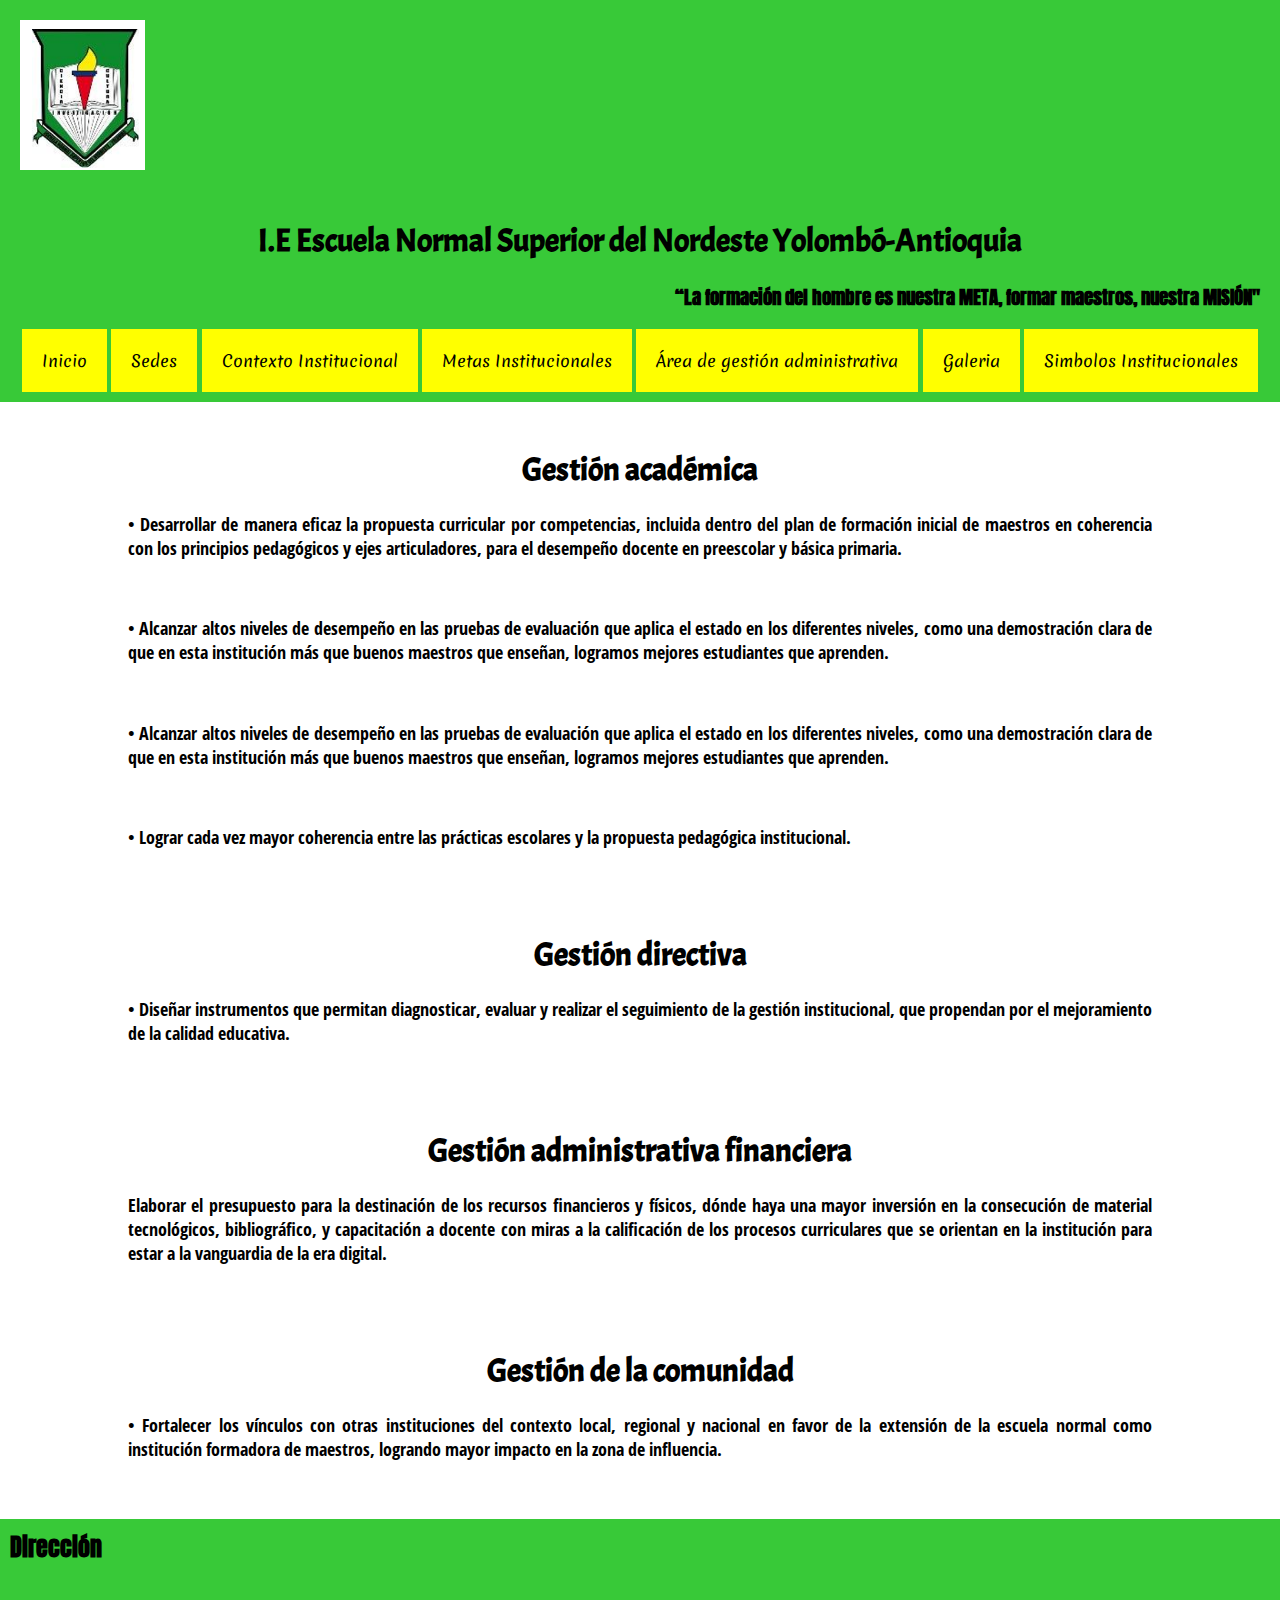
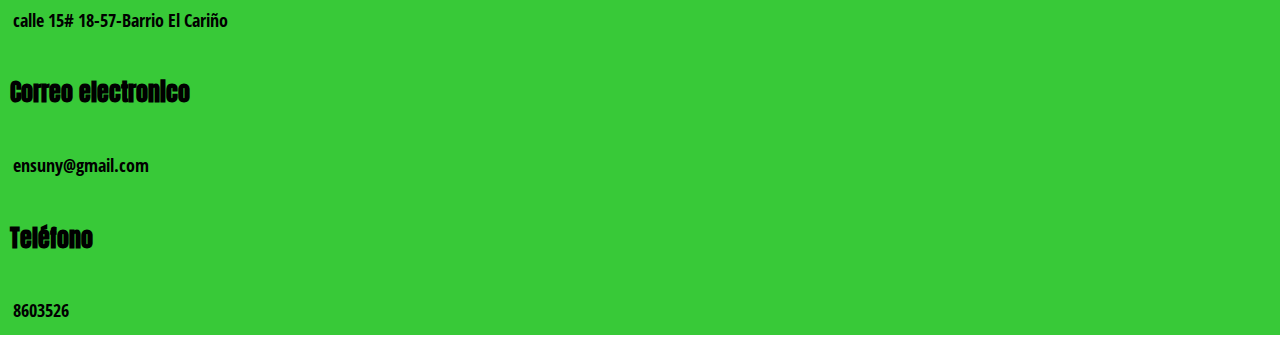
<file: Metas institucionales.html>
<!DOCTYPE html>
<html lang="es">

<head>
    <meta charset="UTF-8">
    <meta http-equiv="X-UA-Compatible" content="IE=edge">
    <meta name="viewport" content="width=device-width, initial-scale=1.0">
    <link rel="stylesheet" type="text/css" href="css/style.css">
    <title>Metas Institucionales</title>
</head>

<body>
    <header>
        <div class="divLogo">
            <img class="Logo" src="img/Logo ENSUNY.PNG" alt="">
        </div>
        <div class="texto">
            <h1>I.E Escuela Normal Superior del Nordeste Yolombó-Antioquia</h1>
            <h3>“La formación del hombre es nuestra META, formar maestros, nuestra MISIÓN"</h3>
        </div>
        <nav class="nav">
            <li>         
                <a class="" href="index.html">Inicio</a>
            </li>
            <li>
                <a class="" href="Sedes.html">Sedes</a>
            </li>
            <li>
                <a class="" href="Contexto institucional.html">Contexto Institucional</a>
            </li>
            <li>
                <a class="" href="Metas institucionales.html">Metas Institucionales</a>
                <ul>
                    <li>
                        <a href="Metas institucionales.html#seccion-academica">Académica</a>
                    </li>
                    <li>
                        <a href="Metas institucionales.html#seccion-directiva">Directiva</a>
                    </li>
                    <li>
                        <a href="Metas institucionales.html#seccion-financiera">Financiera</a>
                    </li>
                    <li>
                        <a href="Metas institucionales.html#seccion-comunidad">Comunidad</a>
                    </li>
                </ul>
            </li>
            <li>
                <a class="" href="Área de gestión administrativa.html">Área de gestión administrativa</a>
            </li>
            <li> 
                <a class="" href="Galeria.html">Galeria</a>
            </li>
            <!-- <li> 
                <a class="" href="Manual de convivencia.html">Manual de convivencia</a>
            </li> -->
            <li>  
                <a class="" href="Simbolos institucionales.html">Simbolos Institucionales</a>
            </li>
            <!-- <li> 
                <a class="" href="Contacto.html">Contacto</a>
            </li> -->
        </nav>
    </header>
    <main>
        <div id="seccion-academica">
            <h1>Gestión académica</h1>
            <p class="textgestion">
                • Desarrollar de manera eficaz la propuesta curricular por competencias, incluida dentro del plan de
                formación inicial de maestros en coherencia con los principios pedagógicos y ejes articuladores, para el
                desempeño docente en preescolar y básica primaria.
            </p>
            <p class="textgestion">
                • Alcanzar altos niveles de desempeño en las pruebas de evaluación que aplica el estado en los diferentes
                niveles, como una demostración clara de que en esta institución más que buenos maestros que enseñan,
                logramos mejores estudiantes que aprenden.
            </p>
            <p class="textgestion">
                • Alcanzar altos niveles de desempeño en las pruebas de evaluación que aplica el estado en los diferentes
                niveles, como una demostración clara de que en esta institución más que buenos maestros que enseñan,
                logramos mejores estudiantes que aprenden.

            </p>
            <p class="textgestion">
                • Lograr cada vez mayor coherencia entre las prácticas escolares y la propuesta pedagógica institucional.
            </p>
        </div>
        <div id="seccion-directiva">
            <h1> Gestión directiva</h1>
            <p class="textgestion">
                • Diseñar instrumentos que permitan diagnosticar, evaluar y realizar el seguimiento de la gestión
                institucional, que propendan por el mejoramiento de la calidad educativa.
            </p>
        </div>
        <div id="seccion-financiera">
            <h1> Gestión administrativa financiera</h1>
            <p class="textgestion">Elaborar el presupuesto para la destinación de los recursos financieros y físicos, dónde haya una mayor
                inversión en la consecución de material tecnológicos, bibliográfico, y capacitación a docente con miras a la
                calificación de los procesos curriculares que se orientan en la institución para estar a la vanguardia de la
                era digital.</p>
        </div>
        <div id="seccion-comunidad">
            <h1>Gestión de la comunidad</h1>
            <p class="textgestion">• Fortalecer los vínculos con otras instituciones del contexto local, regional y nacional en favor de la
                extensión de la escuela normal como institución formadora de maestros, logrando mayor impacto en la zona de
                influencia.</p>
        </div>
    </main>
    <footer>
        <div class="footer">
            <h2 class="h2footer">Dirección</h2>
            <p class="pfooter">calle 15# 18-57-Barrio El Cariño </p>
            <h2 class="h2footer">Correo electronico</h2>
            <p class="pfooter">ensuny@gmail.com</p>
            <h2 class="h2footer">Teléfono</h2>
            <p class="pfooter">8603526</p>
        </div>

    </footer>


</body>

</html>
</file>
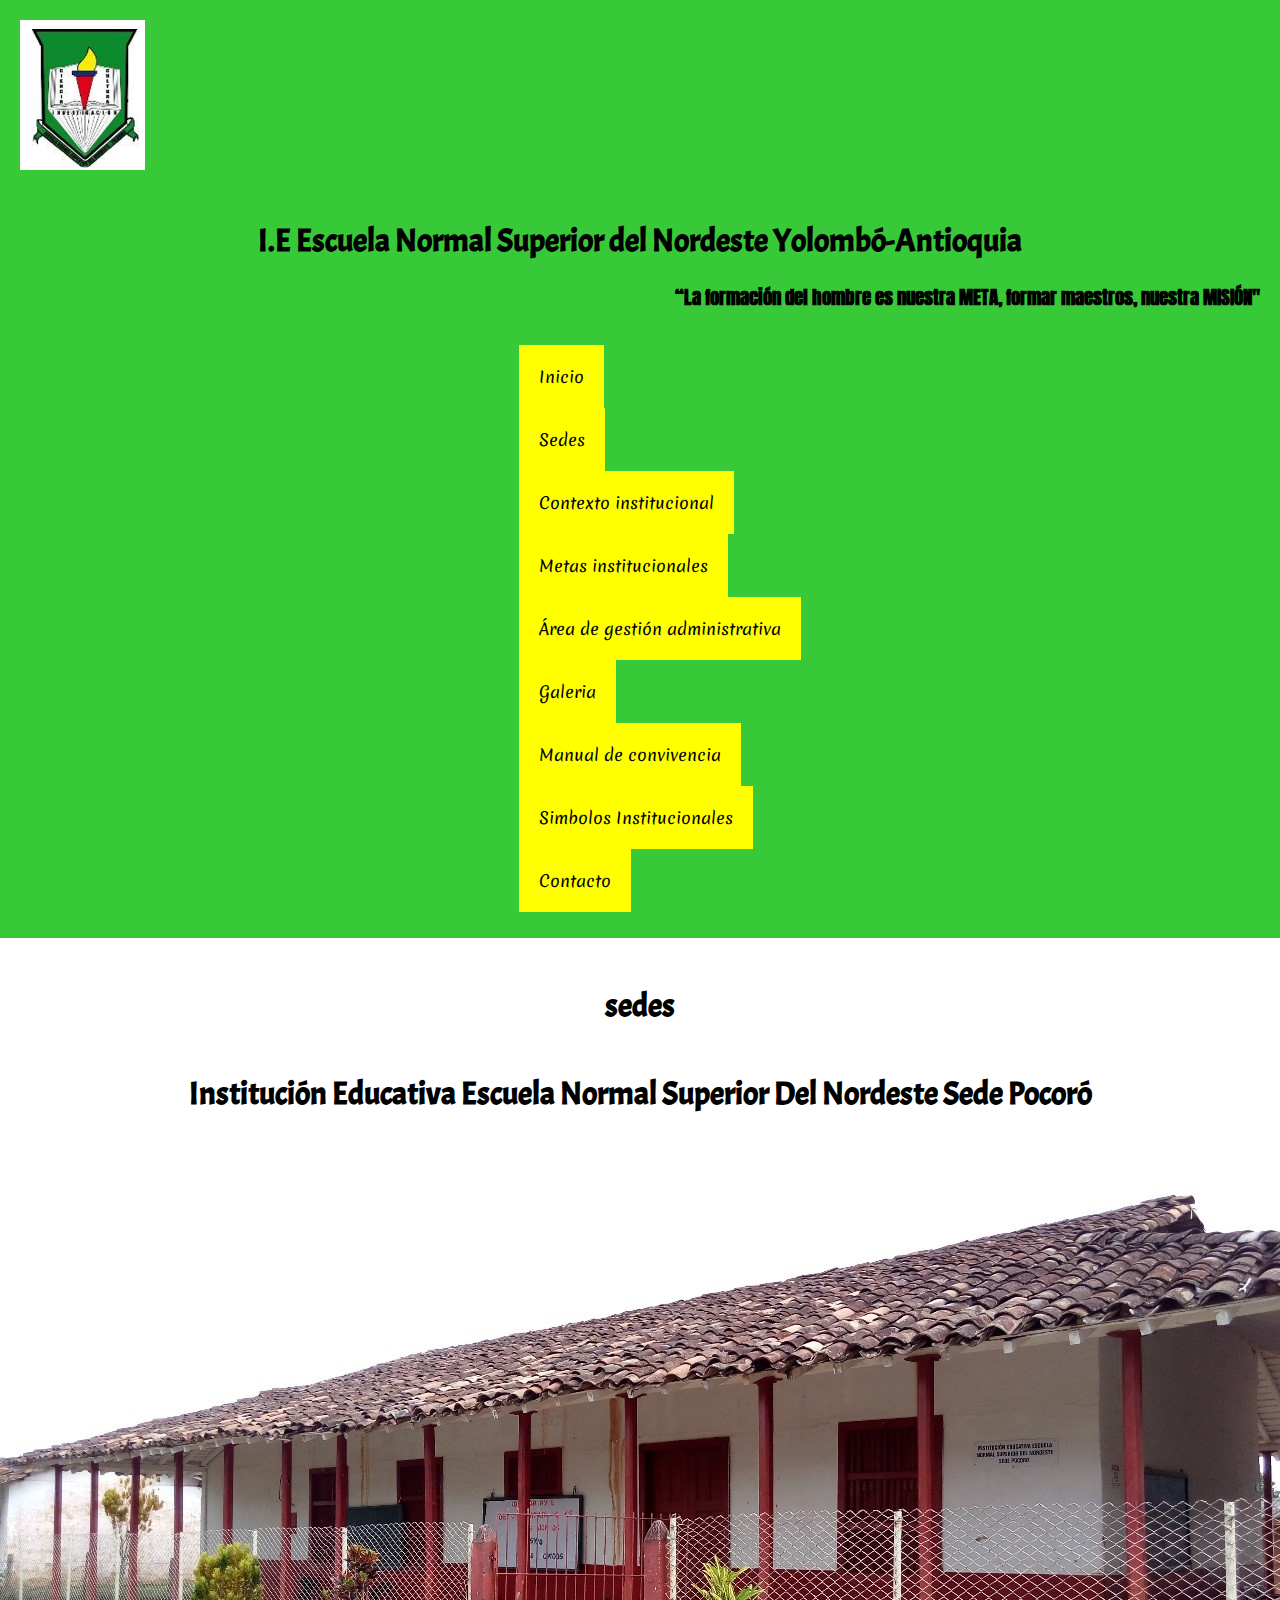
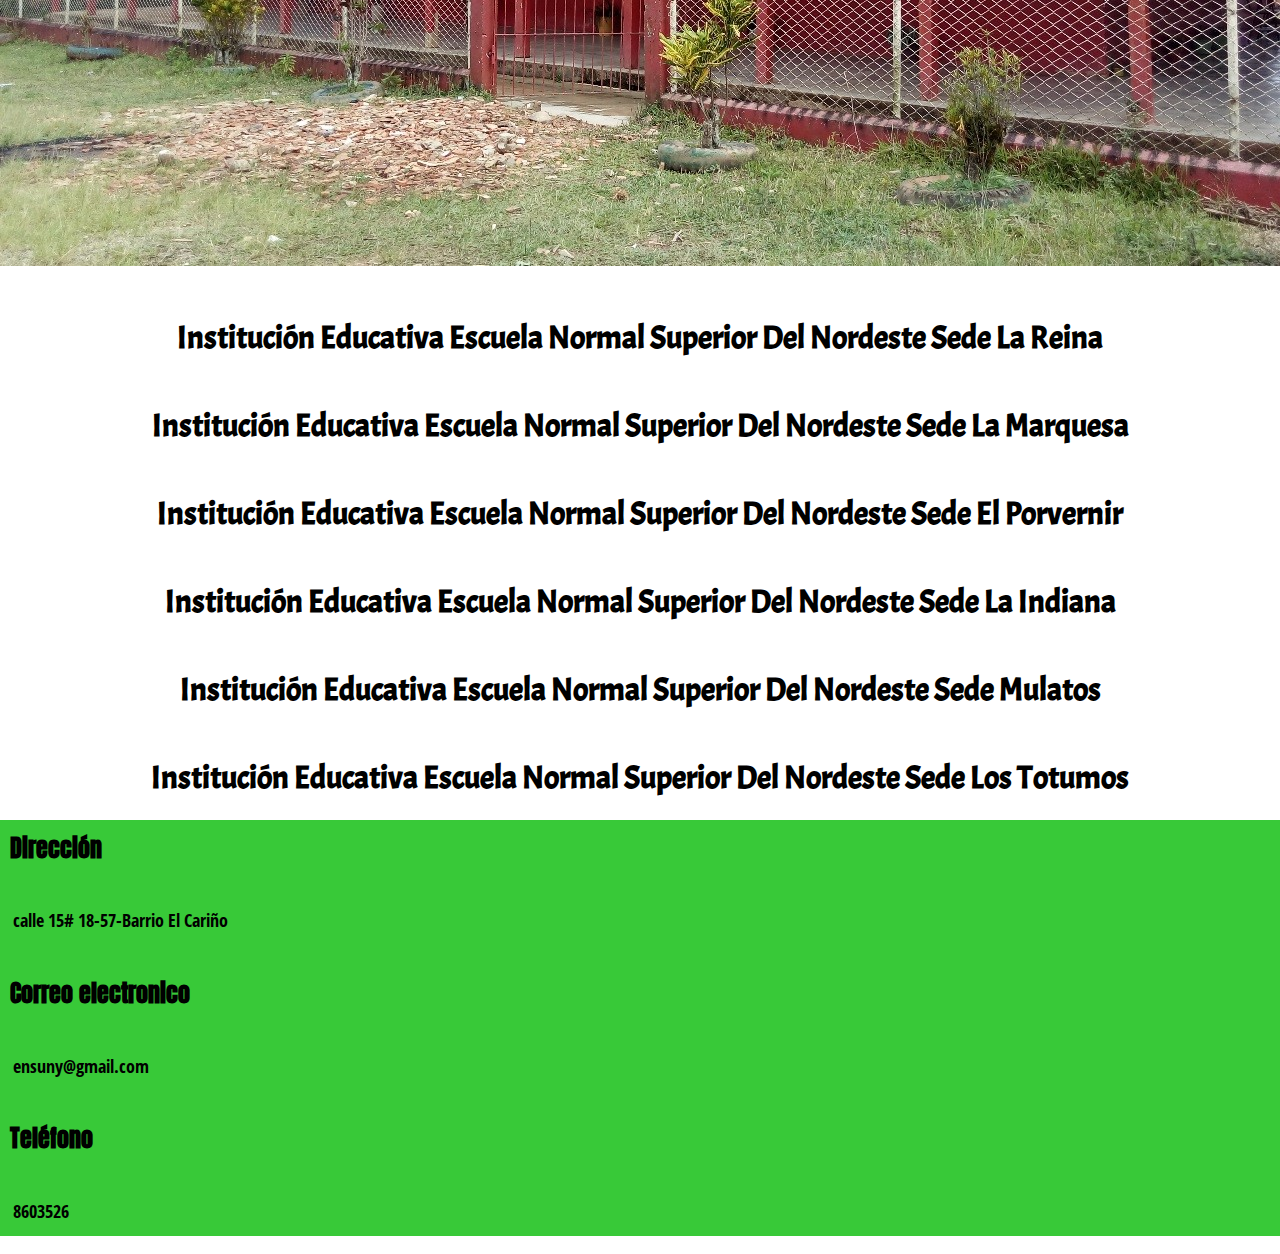
<file: Sedes.html>
<!DOCTYPE html>
<html lang="es">
<head>
    <meta charset="UTF-8">
    <meta http-equiv="X-UA-Compatible" content="IE=edge">
    <meta name="viewport" content="width=device-width, initial-scale=1.0">
    <link rel="stylesheet" type="text/css" href="css/style.css">
    <title>Sedes</title>
</head>
<body>
    <header>
        <div class="divLogo">
            <img class="Logo"src="img/Logo ENSUNY.PNG" alt="">
        </div>
        <div class="texto">
            <h1>I.E Escuela Normal Superior del Nordeste Yolombó-Antioquia</h1>
            <h3>“La formación del hombre es nuestra META, formar maestros, nuestra MISIÓN"</h3>
        </div>
        <nav class="nav">
            <ul>   
                <li>         
                    <a class="" href="index.html">Inicio</a>
                </li>
                <li>
                    <a class="" href="Sedes.html">Sedes</a>
                </li>
                <li>
                    <a class="" href="Contexto institucional.html">Contexto institucional</a>
                </li>
                <li>
                    <a class="" href="Metas institucionales.html">Metas institucionales</a>
                </li>
                <li>
                    <a class="" href="Área de gestión administrativa.html">Área de gestión administrativa</a>
                </li>
                <li> 
                    <a class="" href="Galeria.html">Galeria</a>
                </li>
                <li> 
                    <a class="" href="Manual de convivencia.html">Manual de convivencia</a>
                </li>
                <li>  
                    <a class="" href="Simbolos institucionales.html">Simbolos Institucionales</a>
                </li>
                <li> 
                    <a class="" href="Contacto.html">Contacto</a>
            </ul>
        </nav>
    </header>
    <main>
        <h1> sedes</h1>
        <h1>Institución Educativa Escuela Normal Superior Del Nordeste Sede Pocoró</h1> 
        <img src="img/pocoro.jpg" alt="">
        <h1>Institución Educativa Escuela Normal Superior Del Nordeste Sede La Reina</h1>
        <h1>Institución Educativa Escuela Normal Superior Del Nordeste Sede La Marquesa</h1>
        <h1>Institución Educativa Escuela Normal Superior Del Nordeste Sede El Porvernir</h1>
        <h1>Institución Educativa Escuela Normal Superior Del Nordeste Sede La Indiana</h1> 
        <h1>Institución Educativa Escuela Normal Superior Del Nordeste Sede Mulatos</h1>
        <h1>Institución Educativa Escuela Normal Superior Del Nordeste Sede Los Totumos</h1>







    </main>
    <footer>
        <div class="footer">
        <h2 class="h2footer">Dirección</h2>
          <p class="pfooter" >calle 15# 18-57-Barrio El Cariño </p>  
        <h2 class="h2footer">Correo electronico</h2>
          <p class="pfooter">ensuny@gmail.com</p>
        <h2 class="h2footer">Teléfono</h2>
          <p class="pfooter">8603526</p>
        </div>
       
    </footer>


</body>
</html>
</file>
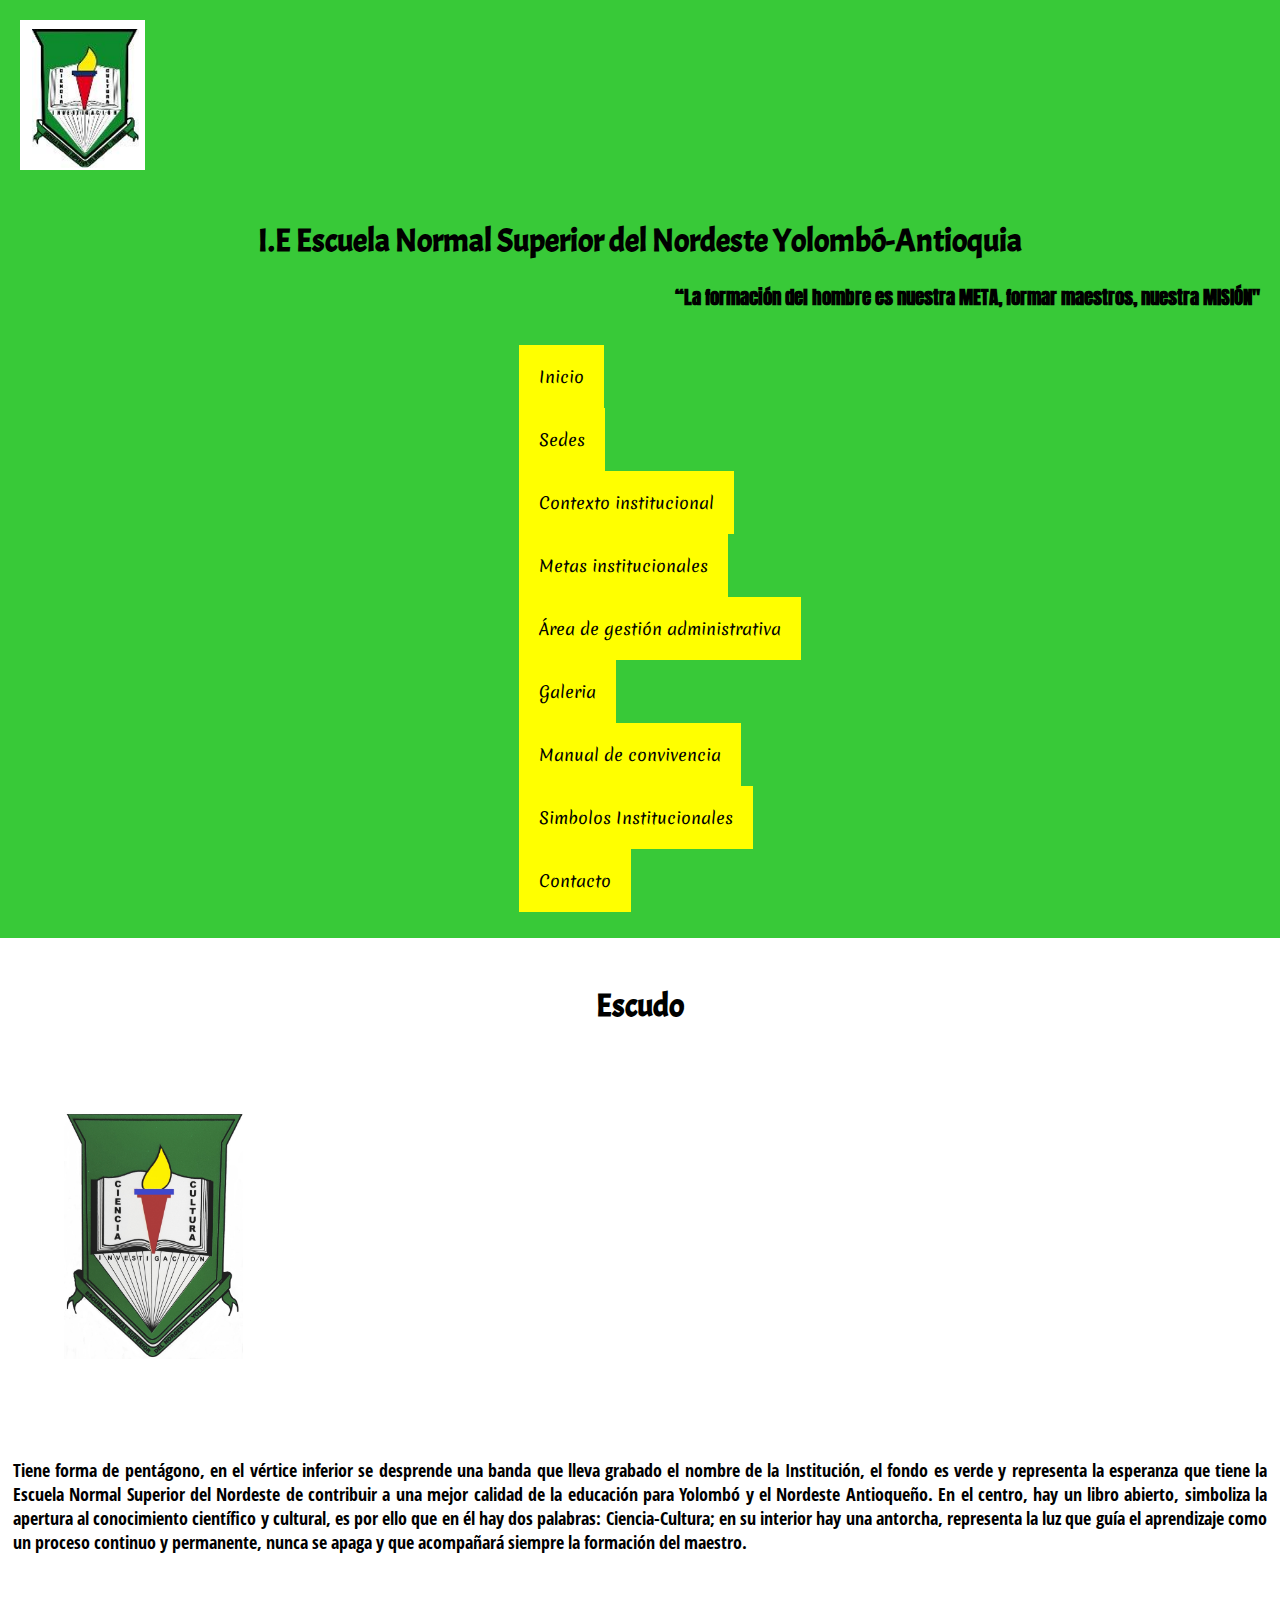
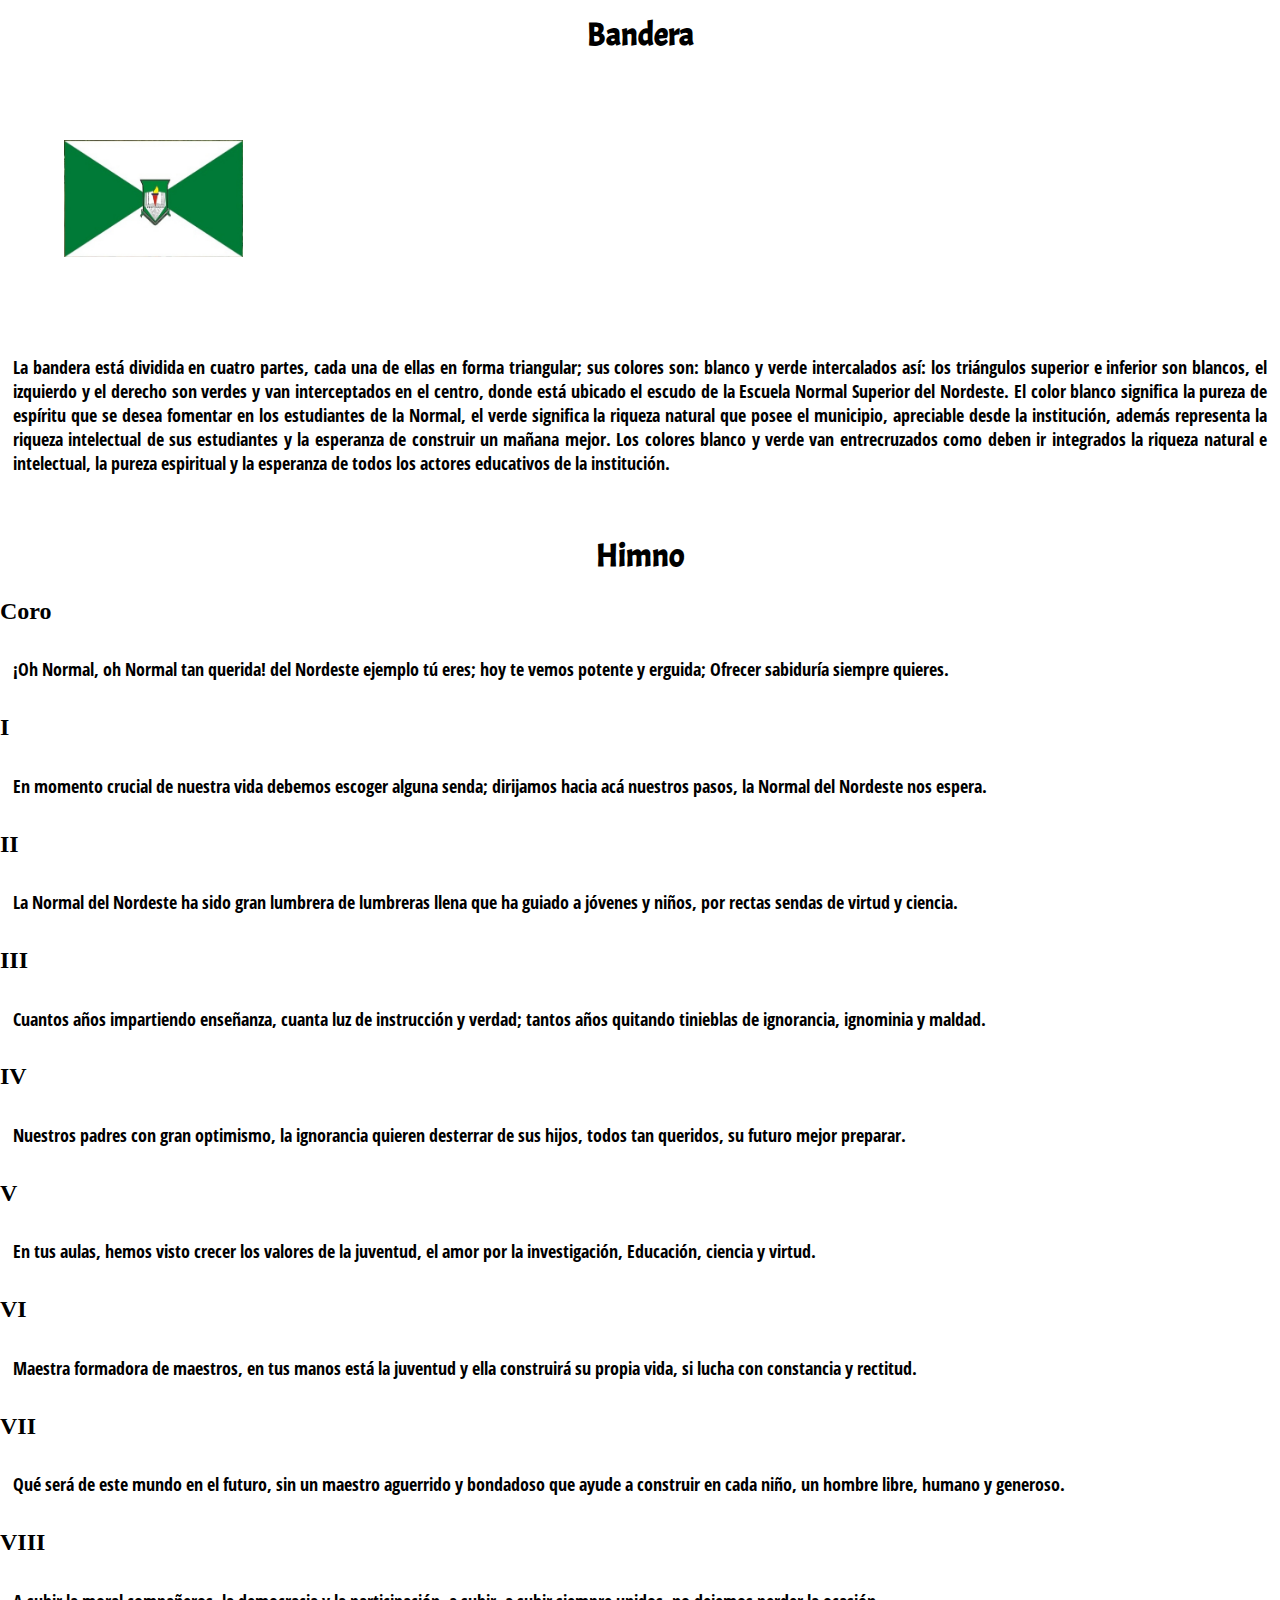
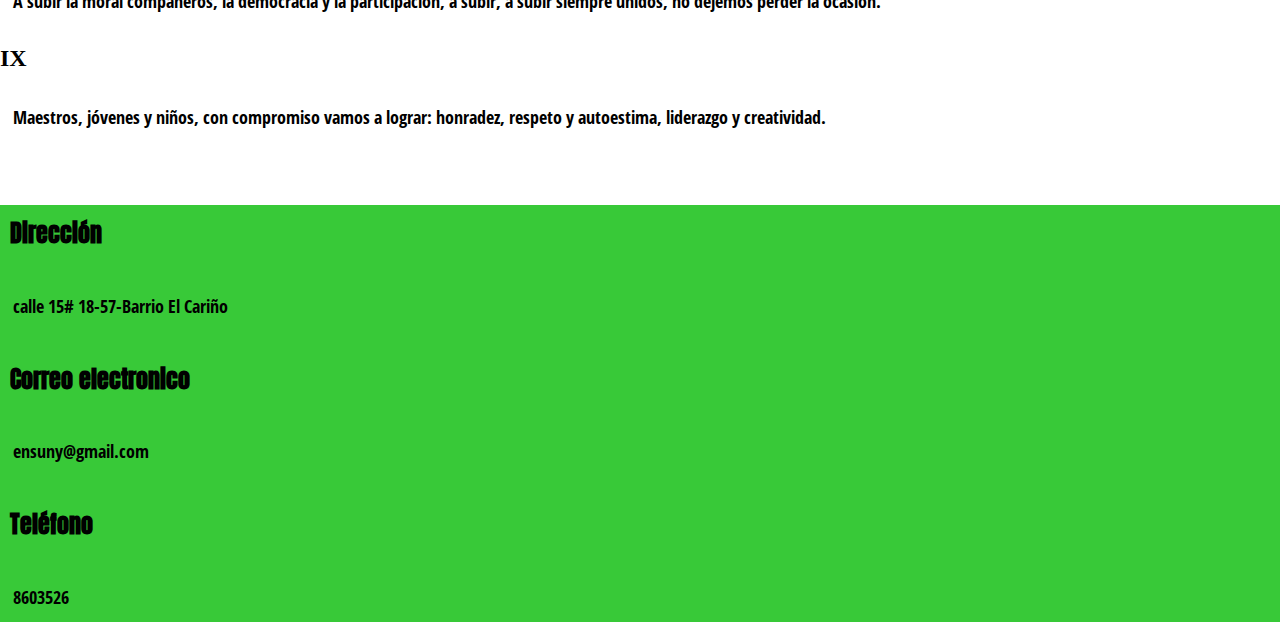
<file: Simbolos institucionales.html>
<!DOCTYPE html>
<html lang="es">
<head>
    <meta charset="UTF-8">
    <meta http-equiv="X-UA-Compatible" content="IE=edge">
    <meta name="viewport" content="width=device-width, initial-scale=1.0">
    <link rel="stylesheet" type="text/css" href="css/style.css">
    <title>Reto 2</title>
</head>
<body>
    <header>
        <div class="divLogo">
            <img class="Logo"src="img/Logo ENSUNY.PNG" alt="">
        </div>
        <div class="texto">
            <h1>I.E Escuela Normal Superior del Nordeste Yolombó-Antioquia</h1>
            <h3>“La formación del hombre es nuestra META, formar maestros, nuestra MISIÓN"</h3>
        </div>
        <nav class="nav">
            <ul>   
                <li>         
                    <a class="" href="index.html">Inicio</a>
                </li>
                <li>
                    <a class="" href="Sedes.html">Sedes</a>
                </li>
                <li>
                    <a class="" href="Contexto institucional.html">Contexto institucional</a>
                </li>
                <li>
                    <a class="" href="Metas institucionales.html">Metas institucionales</a>
                </li>
                <li>
                    <a class="" href="Área de gestión administrativa.html">Área de gestión administrativa</a>
                </li>
                <li> 
                    <a class="" href="Galeria.html">Galeria</a>
                </li>
                <li> 
                    <a class="" href="Manual de convivencia.html">Manual de convivencia</a>
                </li>
                <li>  
                    <a class="" href="Simbolos institucionales.html">Simbolos Institucionales</a>
                </li>
                <li> 
                    <a class="" href="Contacto.html">Contacto</a>
            </ul>
        </nav>
    </header>
    <div></div>
    <main class="gridcontainer">
        <h1>Escudo</h1>
        <img class="simbolos" src="img/escudo.jpg" alt="">
        <p>
            Tiene forma de pentágono, en el vértice inferior se desprende una banda que lleva grabado el nombre de la Institución, el fondo es verde y representa la esperanza que tiene la Escuela Normal Superior del Nordeste de contribuir a una mejor calidad de la educación para Yolombó y el Nordeste Antioqueño. 
En el centro, hay un libro abierto, simboliza la apertura al conocimiento científico y cultural, es por ello que en él hay dos palabras: Ciencia-Cultura; en su interior hay una antorcha, representa la luz que guía el aprendizaje como un proceso continuo y permanente, nunca se apaga y que acompañará siempre la formación del maestro.
        </p>
        <h1>Bandera</h1>
        <img class="simbolos" src="img/Bandera.png" alt="">
        <p>
            La bandera está dividida en cuatro partes, cada una de ellas en forma triangular; sus colores son: blanco y verde intercalados así: los triángulos superior e inferior son blancos, el izquierdo y el derecho son verdes y van interceptados en el centro, donde está ubicado el escudo de la Escuela Normal Superior del Nordeste.
El color blanco significa la pureza de espíritu que se desea fomentar en los estudiantes de la Normal, el verde significa la riqueza natural que posee el municipio, apreciable desde la institución, además representa la riqueza intelectual de sus estudiantes y la esperanza de construir un mañana mejor.  Los colores blanco y verde van entrecruzados como deben ir integrados la riqueza natural e intelectual, la pureza espiritual y la esperanza de todos los actores educativos de la institución.
        </p>
        <div class="containerhimno"></div>
        <div class="hijohimno" ></div>
        <h1>Himno</h1>
        <h2>Coro</h2>
        <p>¡Oh Normal, oh Normal tan querida!
            del Nordeste ejemplo tú eres;
            hoy te vemos potente y erguida;
            Ofrecer sabiduría siempre quieres.</p>
        <h2>I</h2>
        <p>En momento crucial de nuestra vida
            debemos escoger alguna senda;
            dirijamos hacia acá nuestros pasos,
            la Normal del Nordeste nos espera.</p>
        <h2>II</h2>
        <p>La Normal del Nordeste ha sido
            gran lumbrera de lumbreras llena
            que ha guiado a jóvenes y  niños,
            por rectas sendas de virtud y ciencia.</p>
        <h2>III</h2>
        <p>Cuantos años impartiendo enseñanza,
            cuanta luz de instrucción y verdad;
            tantos años quitando tinieblas
            de ignorancia, ignominia y maldad.</p>
        <h2>IV</h2>
        <p>Nuestros padres con gran optimismo,
            la ignorancia quieren desterrar
            de sus hijos, todos tan queridos,
            su futuro mejor preparar.</p>
        <h2>V</h2>
        <p>En tus aulas, hemos visto crecer
            los valores de la juventud,
            el amor por la investigación,
            Educación, ciencia y virtud.</p>
        <h2>VI</h2>
            <p>Maestra formadora de maestros,
                en tus manos está la juventud
                y ella construirá su propia vida,
                si lucha con constancia y rectitud.</p>
            <h2>VII</h2>
            <p>Qué será de este mundo en el futuro,
                sin un maestro aguerrido y bondadoso
                que ayude a construir en cada niño,
                un hombre libre, humano y generoso.</p>
            <h2>VIII</h2>
            <p>A subir la moral compañeros,
                la democracia y la participación,
                a subir, a subir siempre unidos,
                no dejemos perder la ocasión.</p>
                <h2>IX</h2>
                <p>Maestros, jóvenes y niños,
                    con compromiso vamos a lograr:
                    honradez, respeto y autoestima,
                    liderazgo y creatividad.</p>
        </p>
        </div>
        </div>
    </main>
    <footer>
        <div class="footer">
        <h2 class="h2footer">Dirección</h2>
          <p class="pfooter" >calle 15# 18-57-Barrio El Cariño </p>  
        <h2 class="h2footer">Correo electronico</h2>
          <p class="pfooter">ensuny@gmail.com</p>
        <h2 class="h2footer">Teléfono</h2>
          <p class="pfooter">8603526</p>
        </div>
       
    </footer>


</body>
</html>
</file>
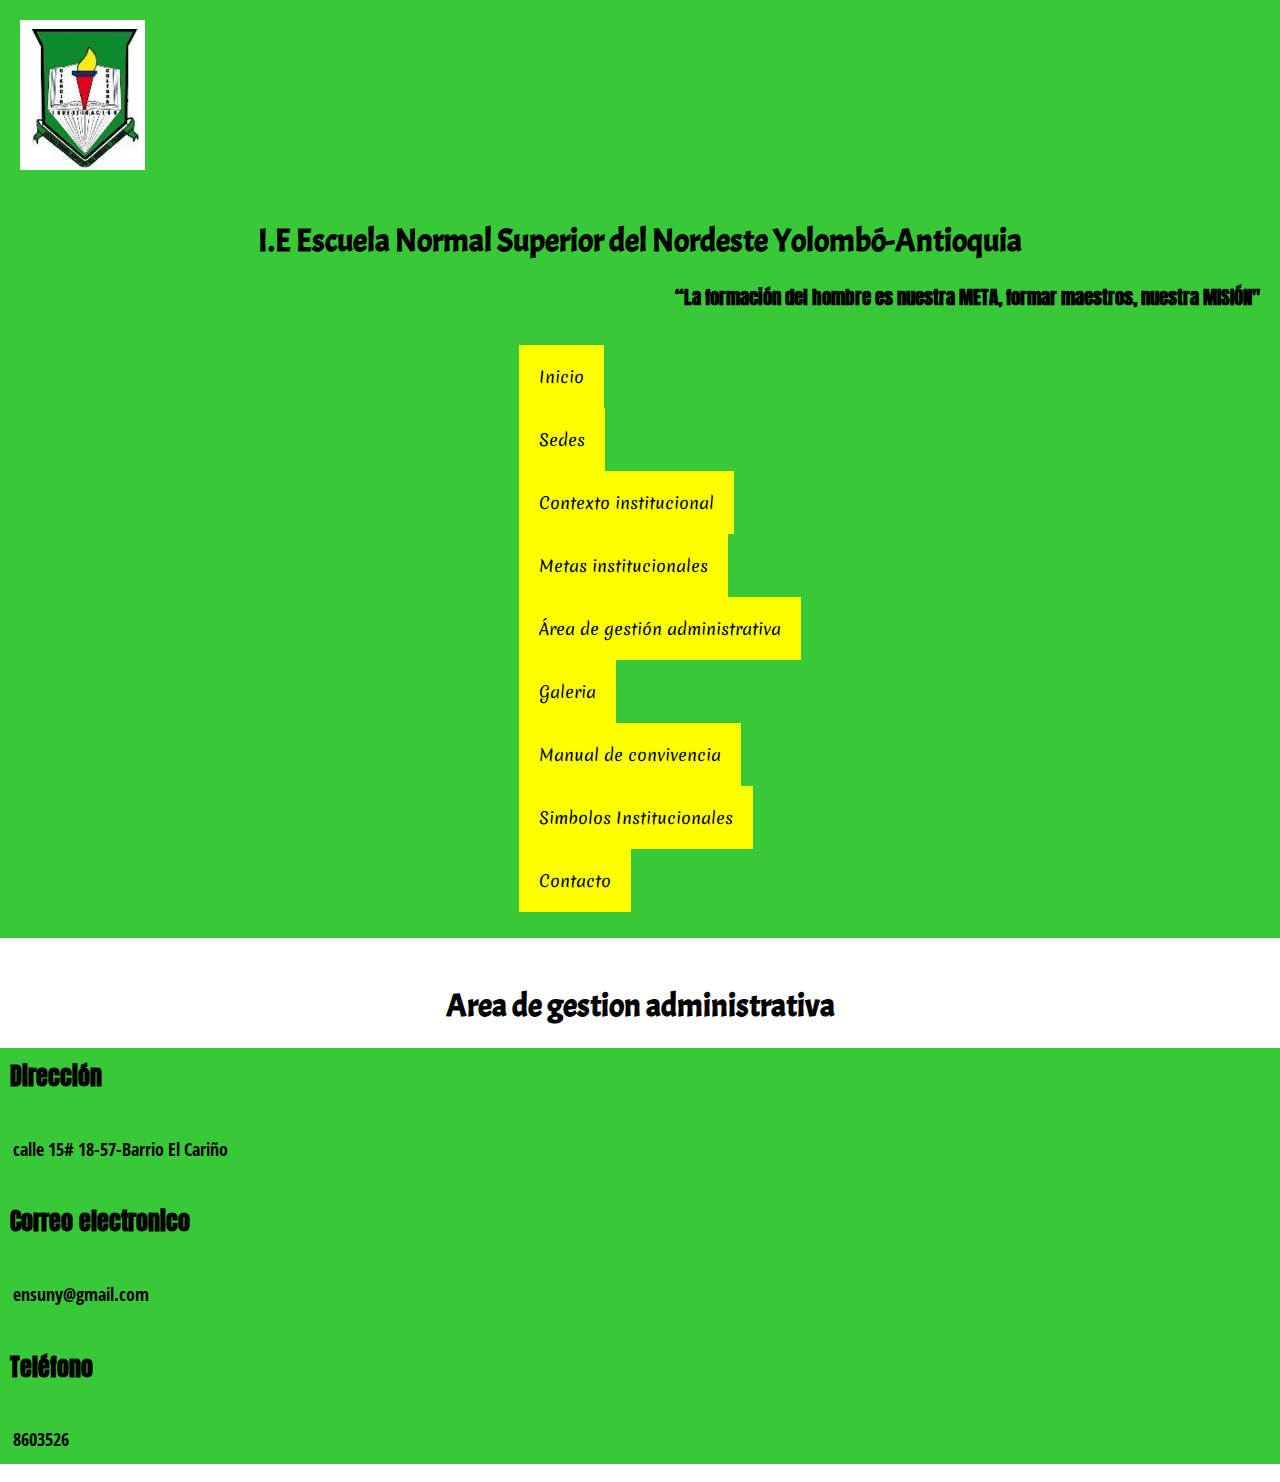
<file: Área de gestión administrativa.html>
<!DOCTYPE html>
<html lang="es">
<head>
    <meta charset="UTF-8">
    <meta http-equiv="X-UA-Compatible" content="IE=edge">
    <meta name="viewport" content="width=device-width, initial-scale=1.0">
    <link rel="stylesheet" type="text/css" href="css/style.css">
    <title>Reto 2</title>
</head>
<body>
    <header>
        <div class="divLogo">
            <img class="Logo"src="img/Logo ENSUNY.PNG" alt="">
        </div>
        <div class="texto">
            <h1>I.E Escuela Normal Superior del Nordeste Yolombó-Antioquia</h1>
            <h3>“La formación del hombre es nuestra META, formar maestros, nuestra MISIÓN"</h3>
        </div>
        <nav class="nav">
            <ul>   
                <li>         
                    <a class="" href="index.html">Inicio</a>
                </li>
                <li>
                    <a class="" href="Sedes.html">Sedes</a>
                </li>
                <li>
                    <a class="" href="Contexto institucional.html">Contexto institucional</a>
                </li>
                <li>
                    <a class="" href="Metas institucionales.html">Metas institucionales</a>
                </li>
                <li>
                    <a class="" href="Área de gestión administrativa.html">Área de gestión administrativa</a>
                </li>
                <li> 
                    <a class="" href="Galeria.html">Galeria</a>
                </li>
                <li> 
                    <a class="" href="Manual de convivencia.html">Manual de convivencia</a>
                </li>
                <li>  
                    <a class="" href="Simbolos institucionales.html">Simbolos Institucionales</a>
                </li>
                <li> 
                    <a class="" href="Contacto.html">Contacto</a>
            </ul>
        </nav>
    </header>
    <main>
        <h1> Area de gestion administrativa</h1>
    </main>
    <footer>
        <div class="footer">
        <h2 class="h2footer">Dirección</h2>
          <p class="pfooter" >calle 15# 18-57-Barrio El Cariño </p>  
        <h2 class="h2footer">Correo electronico</h2>
          <p class="pfooter">ensuny@gmail.com</p>
        <h2 class="h2footer">Teléfono</h2>
          <p class="pfooter">8603526</p>
        </div>
       
    </footer>


</body>
</html>
</file>
<file: css/style.css>
@font-face {
    font-family: "letraparrafos" ;
    src: url( ../fonts/OpenSansCondensed-Bold.ttf);
}

@font-face {
    font-family: "letratitulos";
    src: url(../fonts/Acme-Regular.ttf);
}
@font-face {
    font-family: "letraheader";
    src: url(../fonts/Anton-Regular.ttf);
}
@font-face {
    font-family: "letranav";
    src: url(../fonts/Merienda-Regular.ttf);
}
body{
    margin: 0;
    padding: 0;
}
.divLogo{
    display: inline-block;
}
.Logo{
    width: 125px;
    height: 150px;
}
.titulosmain{
    text-shadow: 4px 4px 4px #1f2d6b;;
}
.texto{
    vertical-align: top;
    text-align: right;
    font-family: 'Franklin Gothic Medium', 'Arial Narrow', Arial, sans-serif;
    font-family:"letraheader" ; 
}
    
header{
    background-color: rgb(56, 201, 56);
    padding-top: 20px;
    padding-left: 20px;
    padding-right: 20px;
    padding-bottom: 10px;
    
}
.foto{
    width: 100%;
    height:500px
}
.nav{
    background-color: rgb(56, 201, 56);
    margin-top: 10px;
    display: flex;
    flex-wrap: wrap;
    justify-content: space-around;
    font-family: "letranav";
 }
 .nav li{
     list-style: none;
 }
 .nav li a:hover{
    background-color: #fff;
}
.nav li a{
    padding: 20px;
    background-color: yellow;
    color: black;
    text-decoration: none;
    display: inline-block;
}
.navancla:hover{
    background-color: rgb(235, 231, 25)      
}
.nav li ul{
    display: none;
    padding: 0;
    margin: 0;
}
.nav li ul a{
    width: 169px;
}
.nav li:hover ul{
    position: absolute;
    display: block;
}
/*ESTILOS LOGO TEXTO HEADER*/
.grid-container-header{
    display: grid;
    grid-template-columns: 20% 80%;
    grid-template-rows: auto;
    grid-template-areas: 
    "logo texto";
}
.divLogo{
    grid-area: logo;
    text-align: center;
}
.texto{
    grid-area: texto;
}
/*ESTILOS LOGO TEXTO HEADER*/
p{
    padding: 1%;
    text-align: justify;
    font-family: letraparrafos;
    font-size: 18px;
}
.titulosmain{
    text-align: left;
    font-family: letratitulos;
    font-size: 35px;
   
}
.subtitulosmain{
    padding-left: 20px ;

}
.footer{
    background-color: rgb(56, 201, 56);
    font-family: "letranav";
}
.h2footer{
    font-family: "letraheader";
    padding: 10px;
}

.divTexto{
    padding: 20px;
    margin-top: -50px;
}


/* ESTILOS DE GRID */
.contenedor{
    display: flex;
}
.hijo{
    padding: 20px;
    border-top: 5px solid red;
}
/*sedes*/
/*Contexto institucional*/
/*Metas institucionales*/
h1{
    font-family: letratitulos;
    text-align: center;
    padding-top: 2%;
    padding-bottom: 0%;
}
.textgestion{
  text-align: justify;
  padding: 0% 10% 3% 10%;

}
/*Area de gestion administrativa*/
/*Galeria*/
/*Manual de convivencia*/
/*Simbolos institucionales*/
.simbolos{
    width: 14%;
    height: 5%;
    padding: 5%;
    grid-area: Imagen;
}
.gridcontainer{
    
    grid-template-columns: repeat(4,1fr);
    grid-template-rows: repeat(8, auto);
    grid-template-areas: 
    "Escudo Escudo Escudo Escudo"
    "imagen imagen texto texto"
    "Bandera Bandera Bandera Bandera"
    "Contenido Contenido Contenido Noticias"
    "Imagen imagen Texto Texto"
    "Himno Himno Himno Himno"
    "Texto Texto Texto Audios";
}
/*Contacto*/

@media(max-width: 600px){
    .nav{
        flex-direction: column;
    }
    .nav li a{
        display: block;
    }
    .nav li:hover ul{
        position: relative;
    }
    .nav li ul a {
        width: 90%;
        background-color: #dada35;
    }
    .grid-container-header{
        grid-template-columns: 100%;
        grid-template-rows: auto auto;
        grid-template-areas: 
        "logo"
        "texto";
    }
}
</file>
